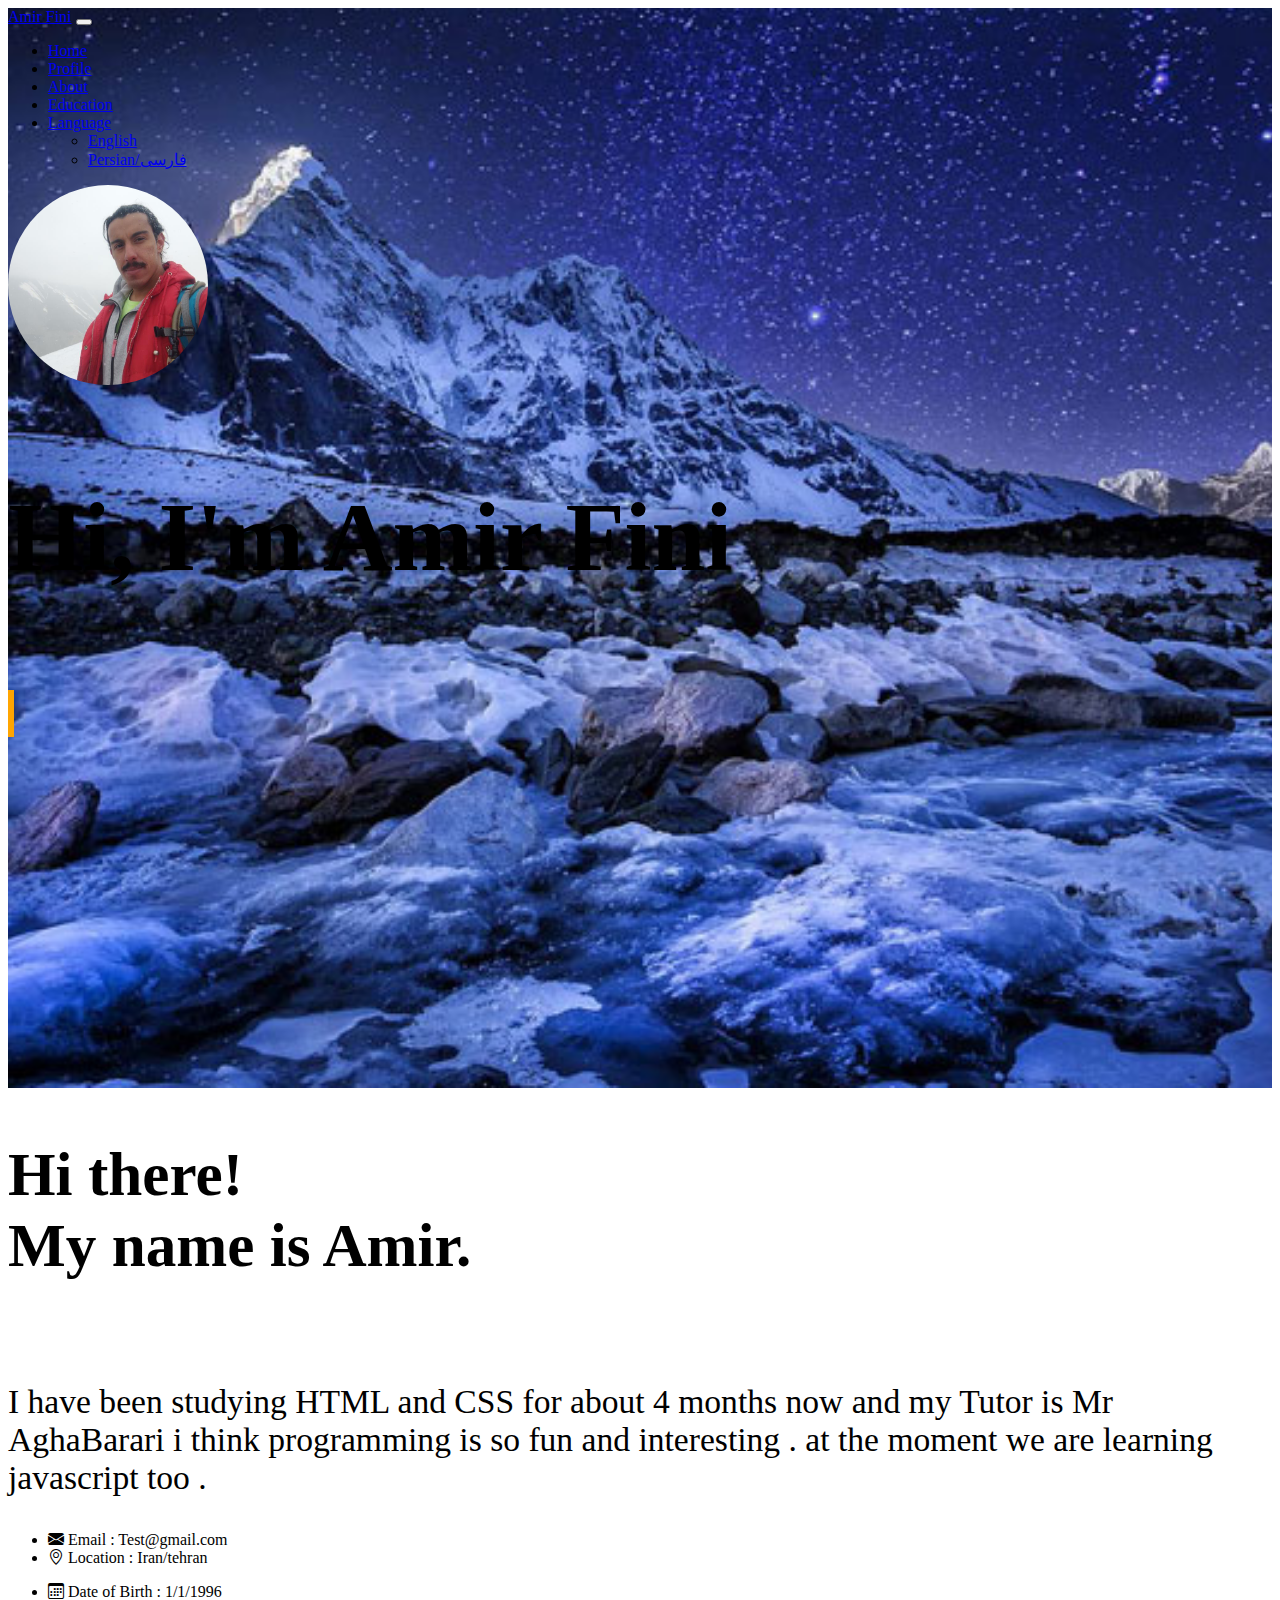
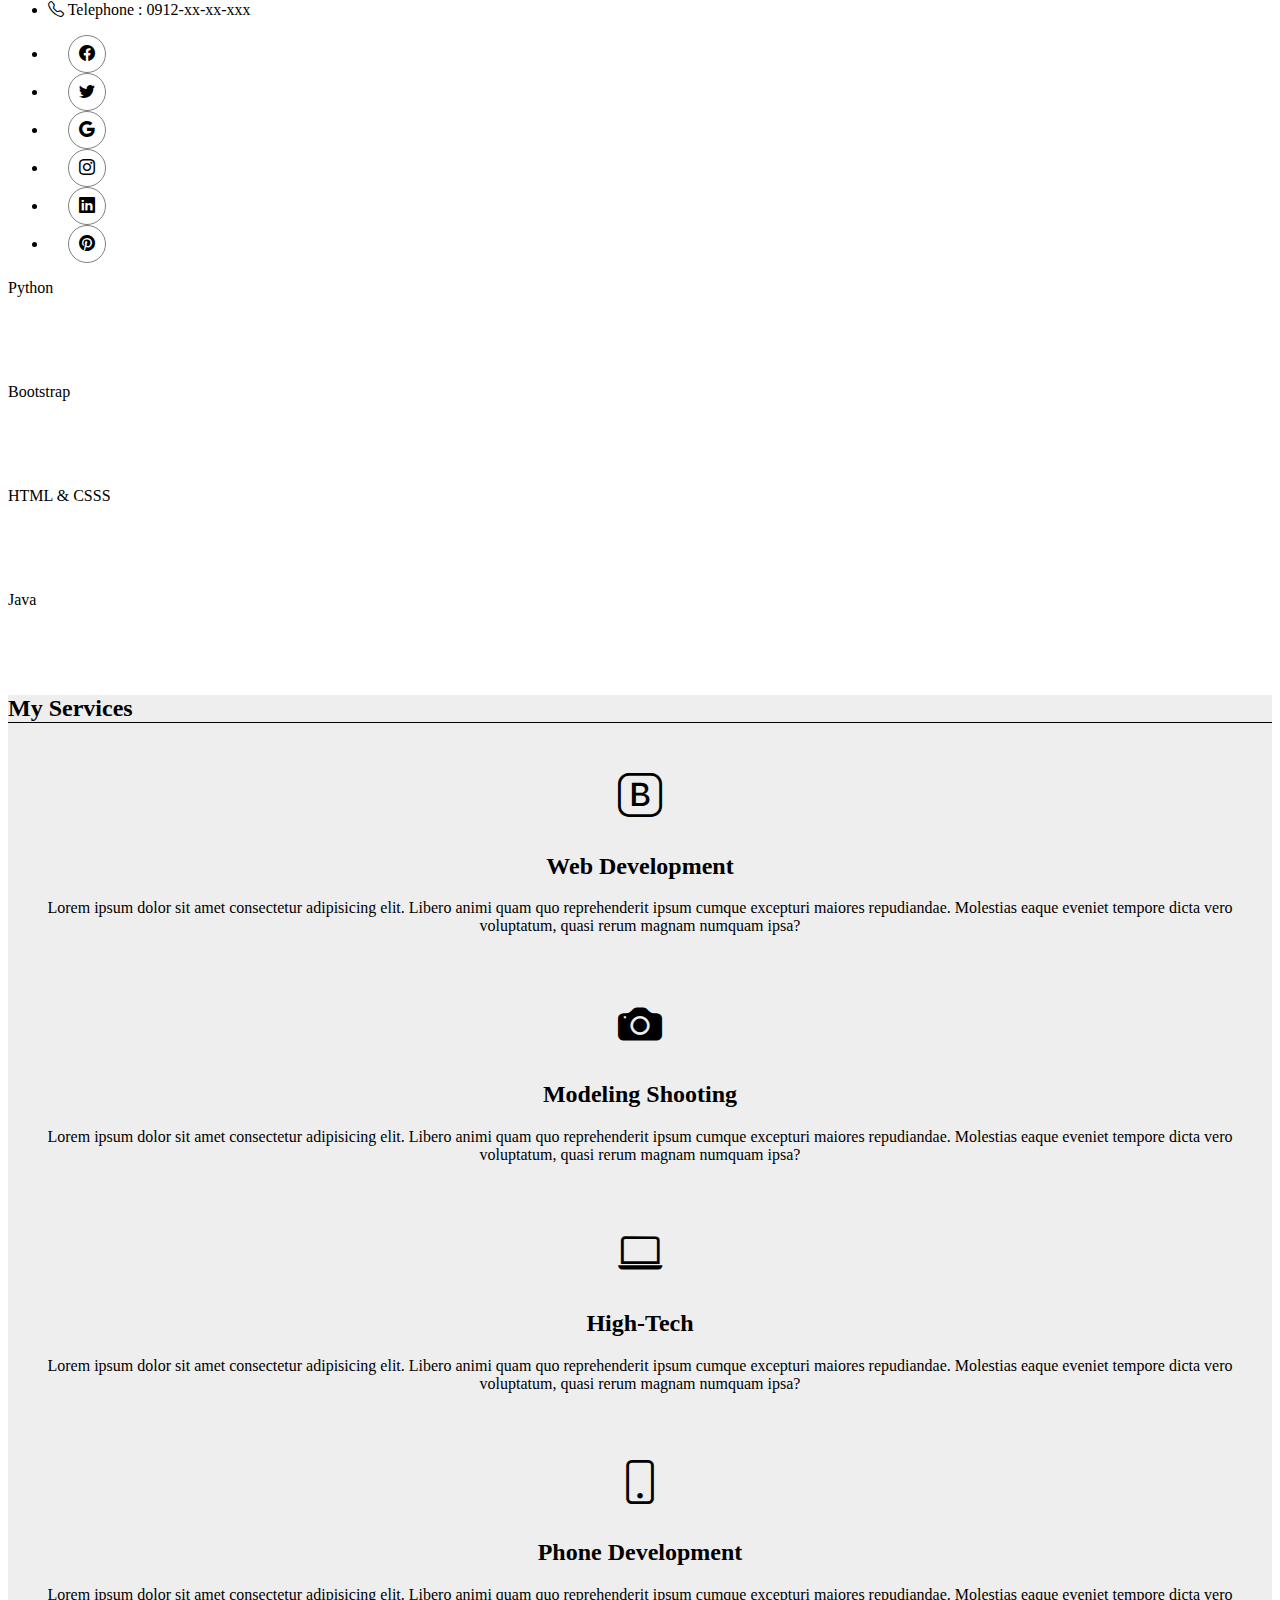
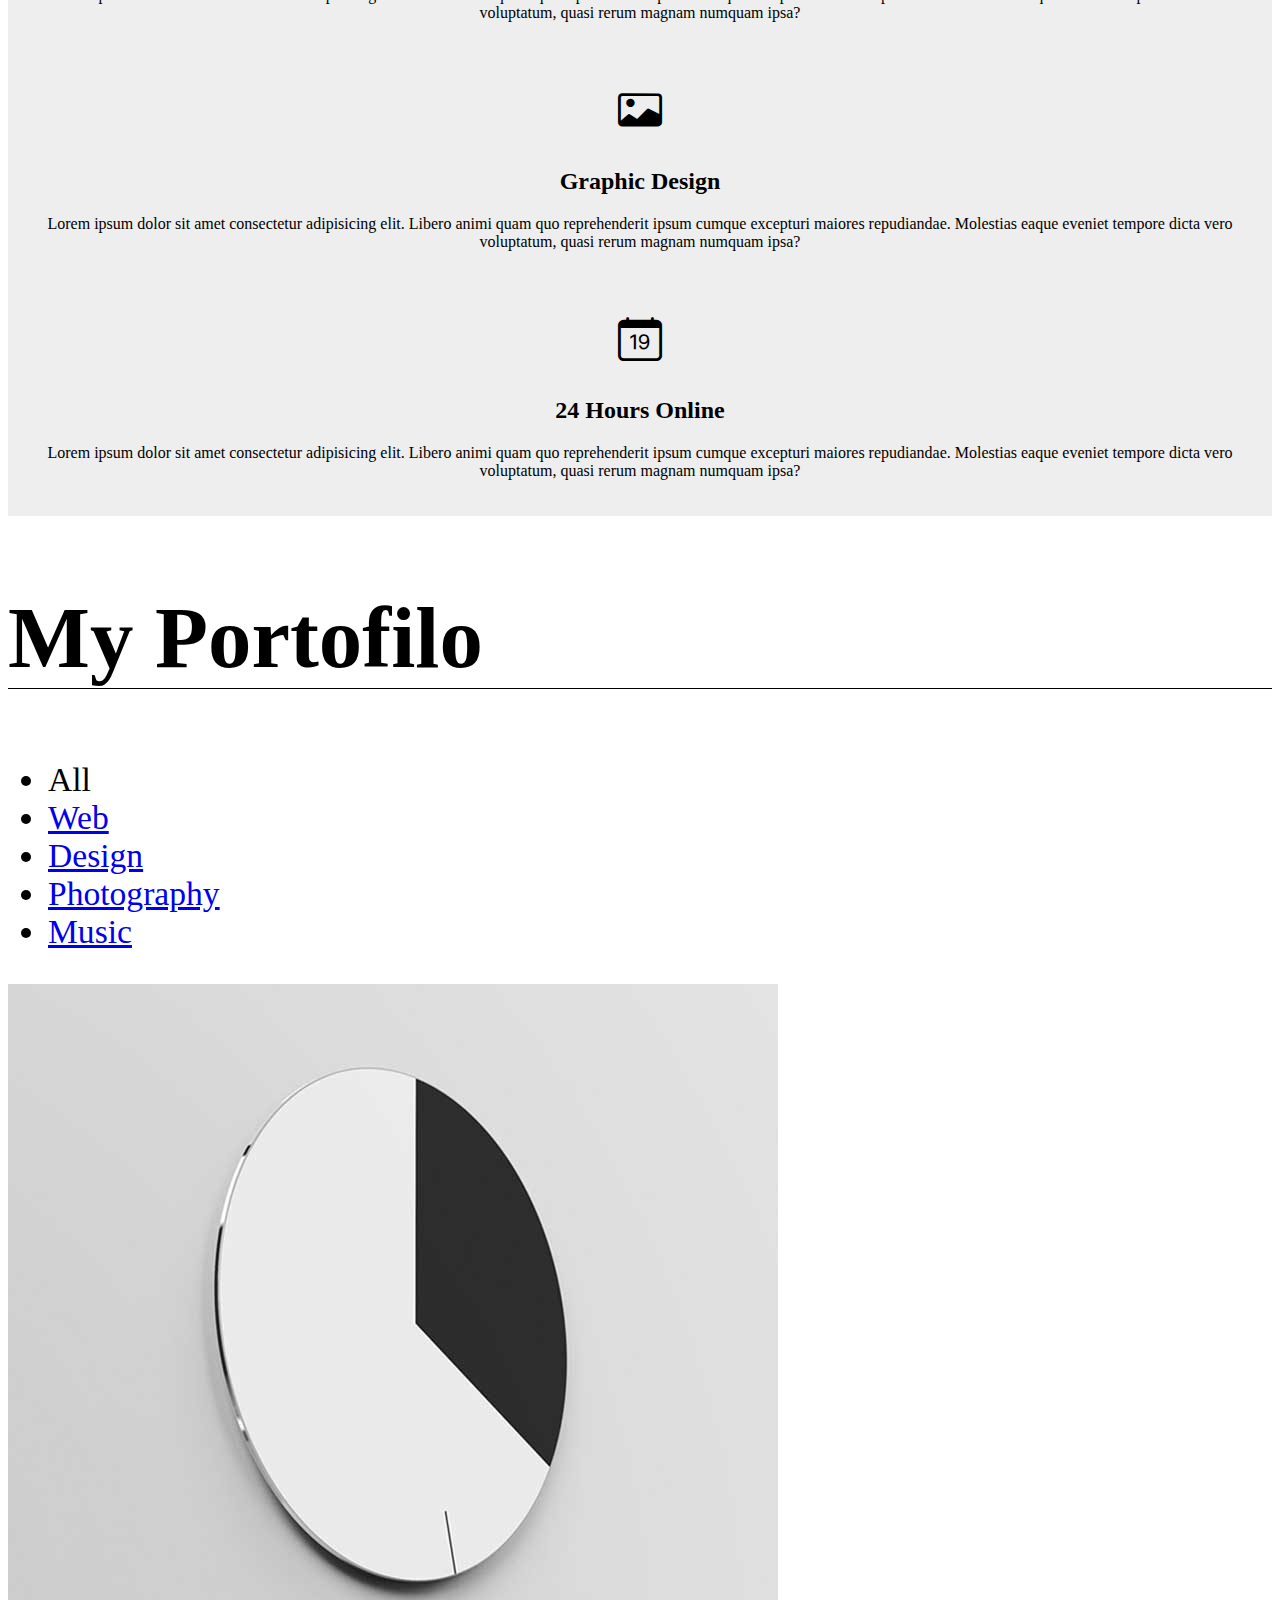
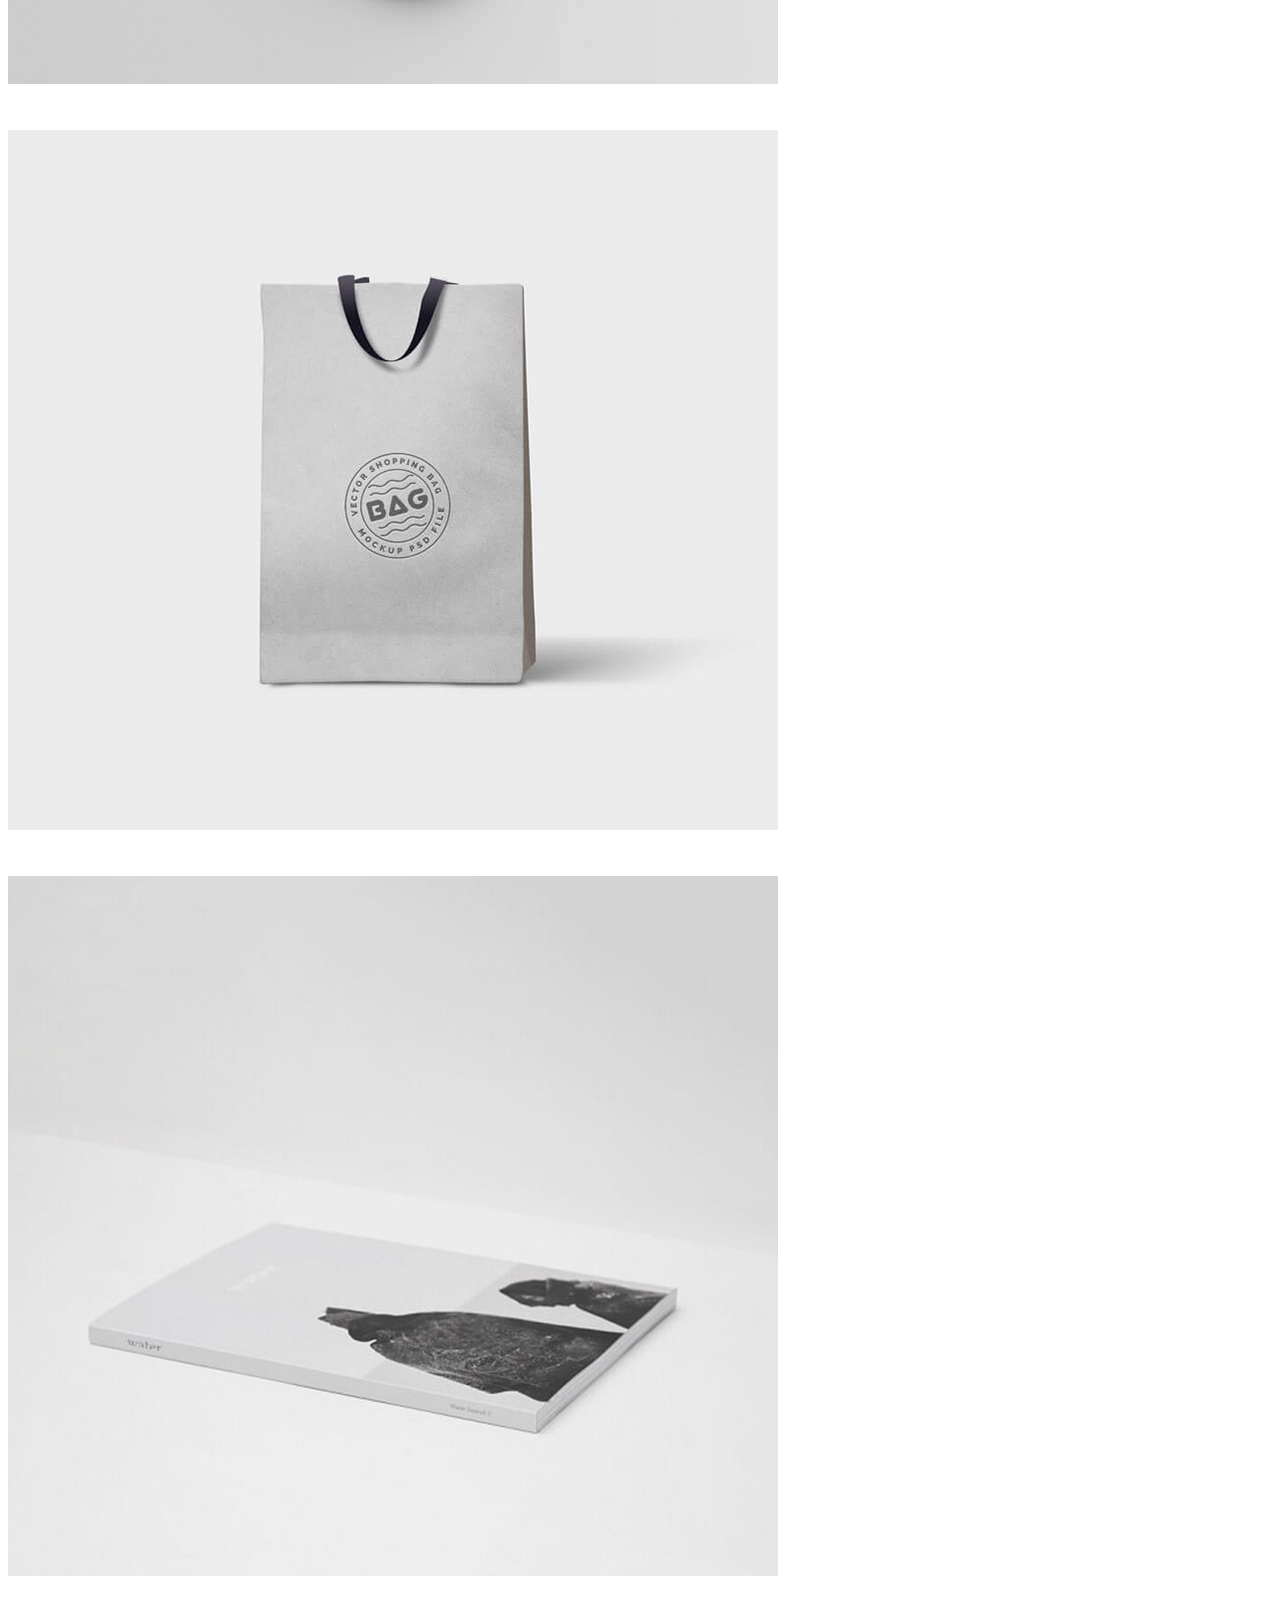
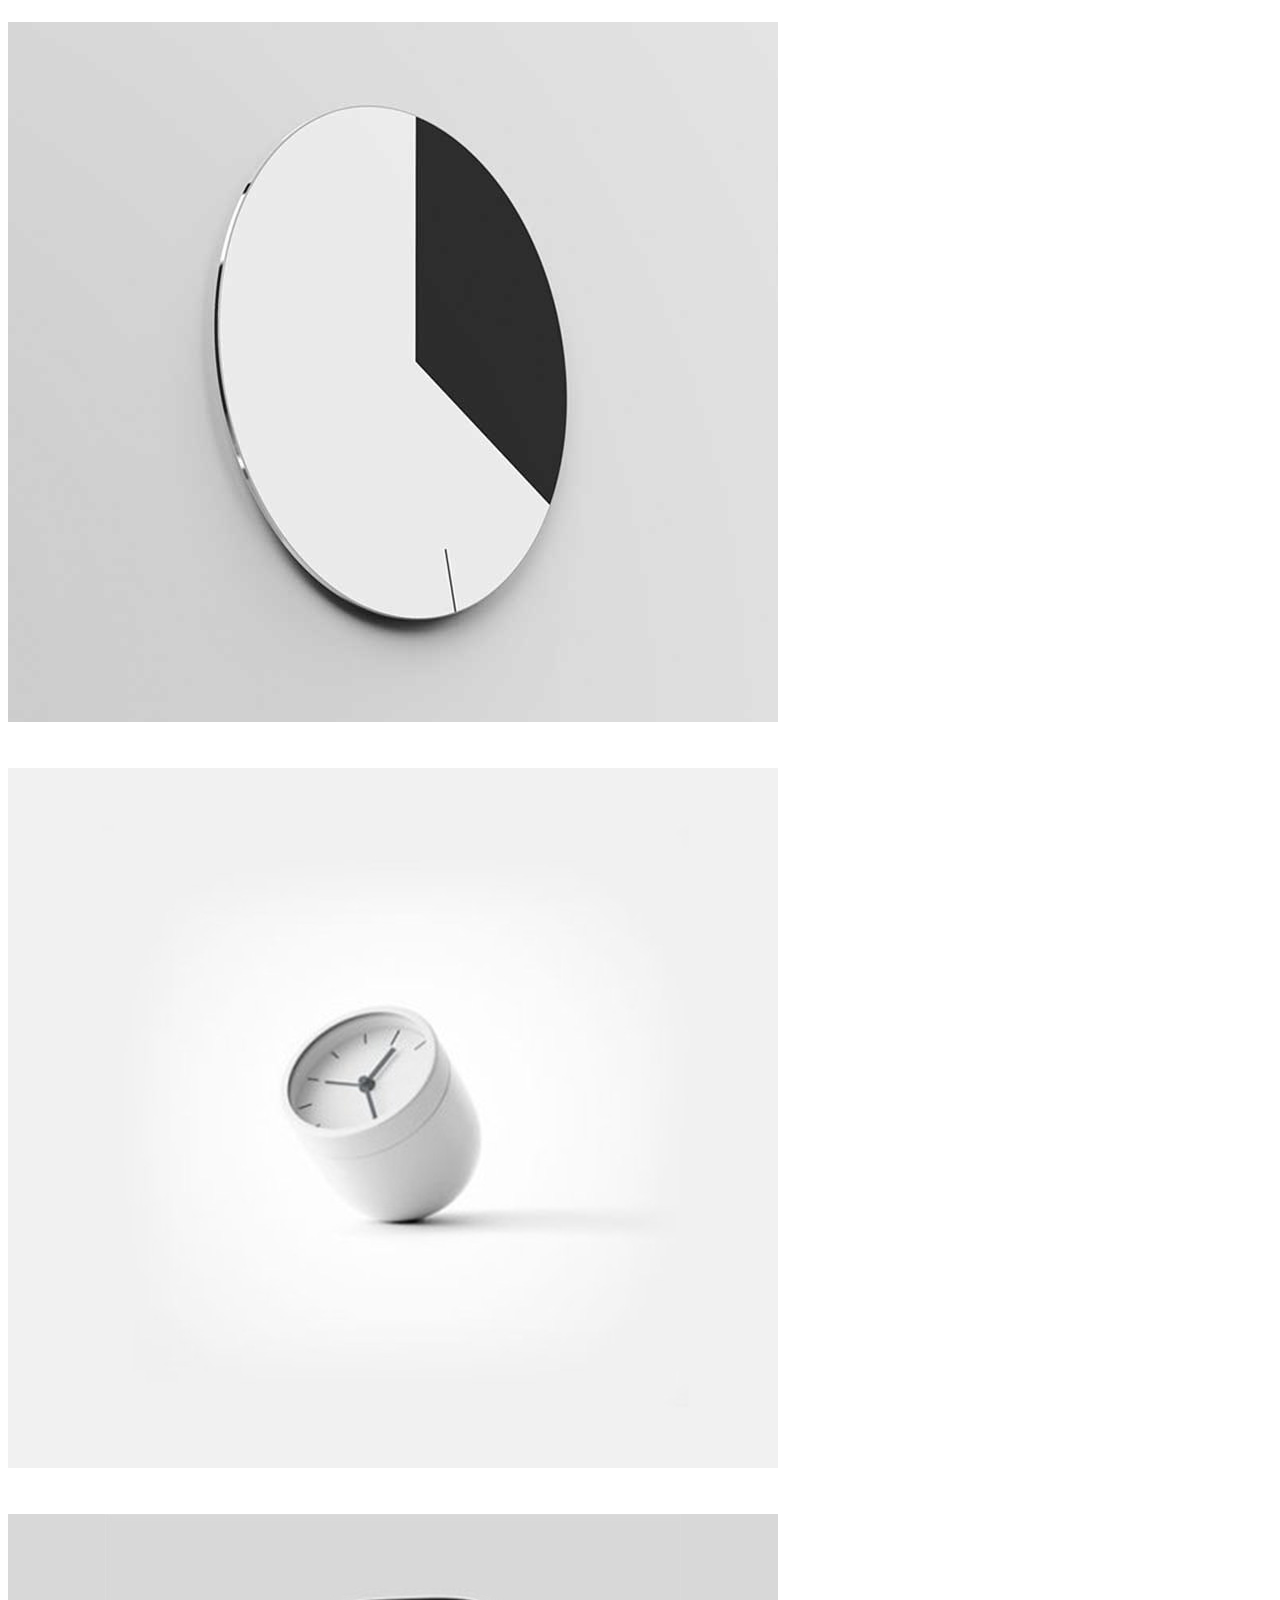
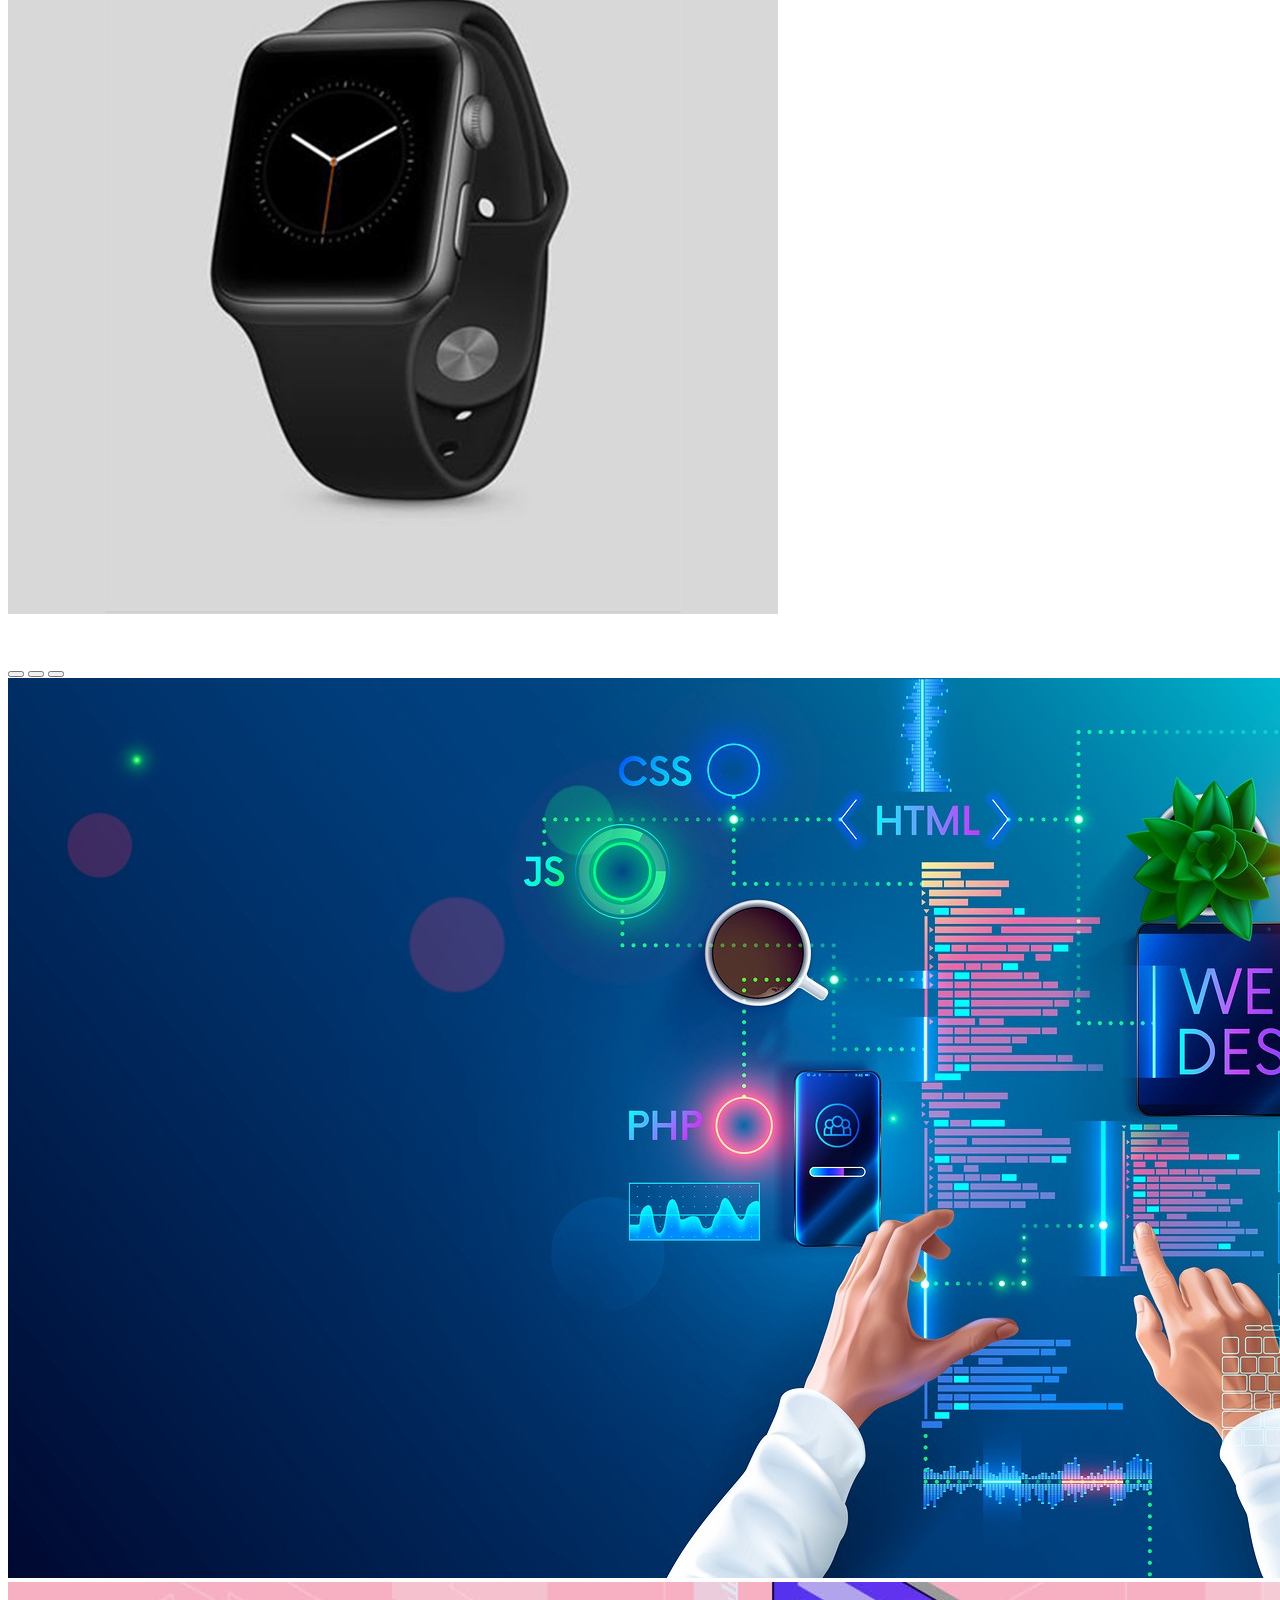
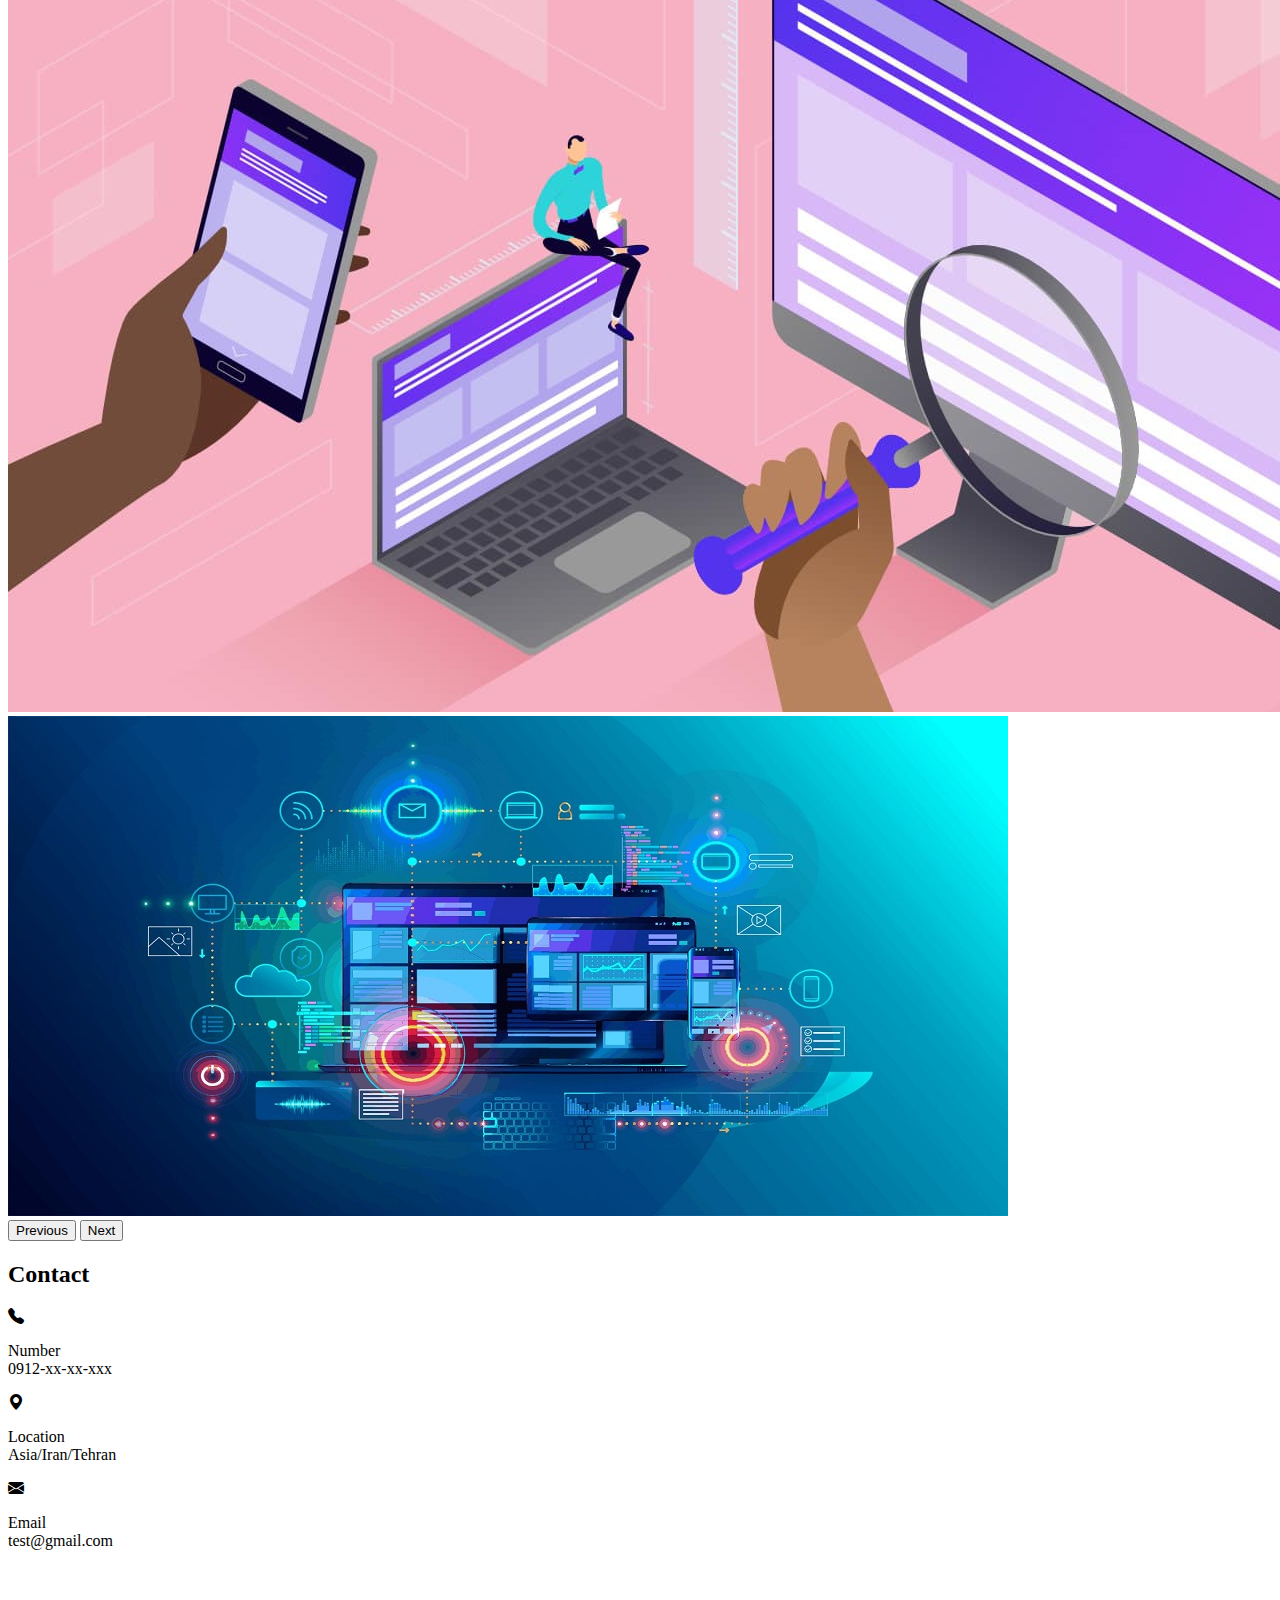
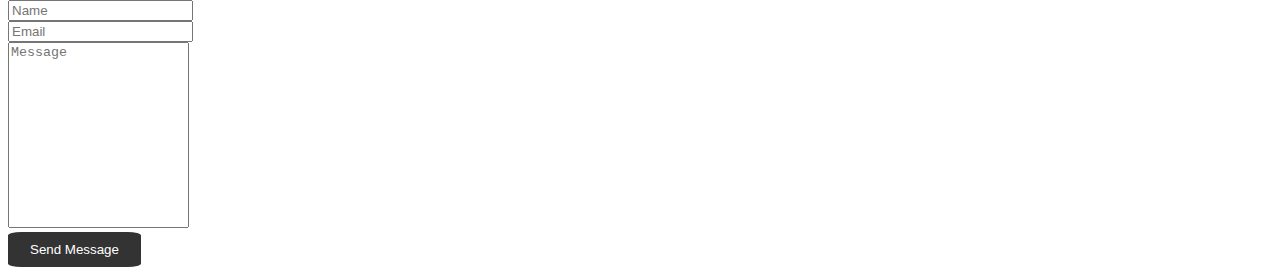
<file: index.html>
<!DOCTYPE html>
<html lang="en">

<head>
    <meta charset="UTF-8">
    <meta http-equiv="X-UA-Compatible" content="IE=edge">
    <meta name="viewport" content="width=device-width, initial-scale=1.0">
    <title>Amirfini</title>
    <link href="https://cdn.jsdelivr.net/npm/bootstrap@5.1.3/dist/css/bootstrap.min.css" rel="stylesheet"
        integrity="sha384-1BmE4kWBq78iYhFldvKuhfTAU6auU8tT94WrHftjDbrCEXSU1oBoqyl2QvZ6jIW3" crossorigin="anonymous">
    <script src="https://cdn.jsdelivr.net/npm/bootstrap@5.1.3/dist/js/bootstrap.bundle.min.js"
        integrity="sha384-ka7Sk0Gln4gmtz2MlQnikT1wXgYsOg+OMhuP+IlRH9sENBO0LRn5q+8nbTov4+1p"
        crossorigin="anonymous"></script>
    <link rel="stylesheet" href="https://cdn.jsdelivr.net/npm/bootstrap-icons@1.7.2/font/bootstrap-icons.css">
    <link rel="stylesheet" href="css/index.css">


</head>

<body>
    <div class="container-fluid section-one">
        <div class="row">
            <div class="col">
                <nav class="navbar navbar-expand-lg navbar-light bg-transparent">
                    <div class="container">
                        <a class="navbar-brand fs-3 text-white" href="#">Amir Fini</a>
                        <button class="navbar-toggler" type="button" data-bs-toggle="collapse"
                            data-bs-target="#navbarSupportedContent" aria-controls="navbarSupportedContent"
                            aria-expanded="false" aria-label="Toggle navigation">
                            <span class="navbar-toggler-icon"></span>
                        </button>
                        <div class="collapse navbar-collapse " id="navbarSupportedContent">
                            <ul class="navbar-nav ms-auto mb-2 mb-lg-0">
                                <li class="nav-item fs-4">
                                    <a class="nav-link active text-white" aria-current="page" href="#">Home</a>
                                </li>
                                <li class="nav-item fs-4">
                                    <a class="nav-link text-white" href="#">Profile</a>
                                </li>
                                <li class="nav-item fs-4">
                                    <a class="nav-link text-white" href="#">About</a>
                                </li>
                                <li class="nav-item fs-4">
                                    <a class="nav-link text-white" href="#">Education</a>
                                </li>
                                <li class="nav-item fs-4 dropdown">
                                    <a class="nav-link dropdown-toggle text-white" href="pages/secondPage.html"
                                        id="navbarDropdown" role="button" data-bs-toggle="dropdown"
                                        aria-expanded="false">
                                        Language
                                    </a>
                                    <ul class="dropdown-menu" aria-labelledby="navbarDropdown">
                                        <li><a class="dropdown-item fs-4" href="#">English</a></li>
                                        <li><a class="dropdown-item fs-4" href="pages/secondPage.html">Persian/فارسی</a>
                                        </li>
                                    </ul>
                                </li>
                            </ul>
                        </div>
                    </div>
                </nav>
            </div>
        </div>
        <div class="row mt-5 h-50">
            <div class="col d-flex flex-column justify-content-center align-items-center section-one-rowtwo-col">
                <div class="border border-2 border-white section-one-circle"></div>
                <p class="mt-5 text-white">Hi, I'm Amir Fini</p>
                <div class="mt-2 typing">
                    <div class="type-out">I can Make Cool Stuff . . . .</div>
                </div>
                <a href="#section2">
                    <div
                        class="mt-5 d-flex border border-4 border-white rounded-pill justify-content-center clicking-link-child">
                        <div class="mt-1 border border-4 border-white rounded moving-dot"></div>
                    </div>
                </a>
            </div>
        </div>
    </div>
    </div>




    <!-- section 2 -->
    <div id="section2" class="container mt-5">
        <div class="row">
            <div class="col-xs-12 col-md-6 text-start section-two-bio-col1">
                <h2>Hi there! <br>My name is Amir.</h2>
                <br>
                <p>I have been studying HTML and CSS for about 4 months now and my Tutor is Mr AghaBarari
                    i think programming is so fun and interesting .
                    at the moment we are learning javascript too .
                </p>
                <div class="row">
                    <div class="col-xs-12">
                        <ul class="text-decoration-none list-unstyled">
                            <li class="mt-1"><span><i class="bi bi-envelope-fill"></i> Email :</span>
                                Test@gmail.com</li>
                            <li class="mt-1"><span><i class="bi bi-geo-alt"></i> Location :</span> Iran/tehran</li>
                        </ul>
                    </div>
                    <div class="col-xs-12 mt-0">
                        <ul class="text-decoration-none list-unstyled">
                            <li class="mt-1"><span><i class="bi bi-calendar3"></i></i> Date of Birth :</span>
                                1/1/1996</li>
                            <li class="mt-1"><i class="bi bi-telephone"></i> Telephone :</span> 0912-xx-xx-xxx</li>
                        </ul>
                    </div>
                    <ul class="d-flex flex-wrap me-0 p-0 mt-3 mb-3 text-decoration-none list-unstyled">
                        <li class="social-icon-list"><a href="#" class="link-effect"><i class="bi bi-facebook"></i></a>
                        </li>
                        <li class="social-icon-list"><a href="#" class="link-effect"><i class="bi bi-twitter"></i></a>
                        </li>
                        <li class="social-icon-list"><a href="#" class="link-effect"><i class="bi bi-google"></i></a>
                        </li>
                        <li class="social-icon-list"><a href="#" class="link-effect"><i class="bi bi-instagram"></i></a>
                        </li>
                        <li class="social-icon-list"><a href="#" class="link-effect"><i class="bi bi-linkedin"></i></a>
                        </li>
                        <li class="social-icon-list"><a href="#" class="link-effect"><i class="bi bi-pinterest"></i></a>
                        </li>
                    </ul>
                </div>
            </div>
            <div class="col-xs-12 col-md-6 me-0 d-flex flex-column justify-content-center">
                <p class="mb-1">Python</p>
                <div class="progress">
                    <div class="progress-bar bg-dark" role="progressbar" style="width: 25%;height:100%"
                        aria-valuenow="25" aria-valuemin="0" aria-valuemax="100"></div>
                </div>
                <p class="mb-1">Bootstrap</p>
                <div class="progress">
                    <div class="progress-bar bg-dark" role="progressbar" style="width: 50%" aria-valuenow="50"
                        aria-valuemin="0" aria-valuemax="100"></div>
                </div>
                <p class="mb-1">HTML & CSSS</p>
                <div class="progress">
                    <div class="progress-bar bg-dark" role="progressbar" style="width: 75%" aria-valuenow="75"
                        aria-valuemin="0" aria-valuemax="100"></div>
                </div>
                <p class="mb-1">Java</p>
                <div class="progress">
                    <div class="progress-bar bg-dark" role="progressbar" style="width: 100%" aria-valuenow="100"
                        aria-valuemin="0" aria-valuemax="100"></div>
                </div>
            </div>
        </div>
    </div>



    <!-- Section 3 -->
    <div class="container mt-5 ">
        <div class="row" style="background-color: #eee;">
            <div class="col-12">
                <div class="d-flex justify-content-center position-relative my-service ">
                    <h2 class="mt-5 mb-5">My Services</h2>
                </div>
            </div>
            <div class="col-xs-12 col-md-4 single-service">
                <div class="single-service">
                    <div class="service-icon">
                        <i class="bi bi-bootstrap"></i>
                    </div>
                    <div class="service-content">
                        <h2>Web Development</h2>
                        <p>Lorem ipsum dolor sit amet consectetur adipisicing elit. Libero animi quam quo reprehenderit
                            ipsum cumque excepturi maiores repudiandae. Molestias eaque eveniet tempore dicta vero
                            voluptatum, quasi rerum magnam numquam ipsa?</p>
                    </div>
                </div>
            </div>
            <div class="col-xs-12 col-md-4 single-service">
                <div class="single-service">
                    <div class="service-icon">
                        <i class="bi bi-camera-fill"></i>
                    </div>
                    <div class="service-content">
                        <h2>Modeling Shooting</h2>
                        <p>Lorem ipsum dolor sit amet consectetur adipisicing elit. Libero animi quam quo reprehenderit
                            ipsum cumque excepturi maiores repudiandae. Molestias eaque eveniet tempore dicta vero
                            voluptatum, quasi rerum magnam numquam ipsa?</p>
                    </div>
                </div>
            </div>
            <div class="col-xs-12 col-md-4 single-service">
                <div class="single-service">
                    <div class="service-icon">
                        <i class="bi bi-laptop"></i>
                    </div>
                    <div class="service-content">
                        <h2>High-Tech</h2>
                        <p>Lorem ipsum dolor sit amet consectetur adipisicing elit. Libero animi quam quo reprehenderit
                            ipsum cumque excepturi maiores repudiandae. Molestias eaque eveniet tempore dicta vero
                            voluptatum, quasi rerum magnam numquam ipsa?</p>
                    </div>
                </div>
            </div>
            <div class="col-xs-12 col-md-4 single-service">
                <div class="single-service">
                    <div class="service-icon">
                        <i class="bi bi-phone"></i>
                    </div>
                    <div class="service-content">
                        <h2>Phone Development</h2>
                        <p>Lorem ipsum dolor sit amet consectetur adipisicing elit. Libero animi quam quo reprehenderit
                            ipsum cumque excepturi maiores repudiandae. Molestias eaque eveniet tempore dicta vero
                            voluptatum, quasi rerum magnam numquam ipsa?</p>
                    </div>
                </div>
            </div>
            <div class="col-xs-12 col-md-4 single-service">
                <div class="single-service">
                    <div class="service-icon">
                        <i class="bi bi-card-image"></i>
                    </div>
                    <div class="service-content">
                        <h2>Graphic Design</h2>
                        <p>Lorem ipsum dolor sit amet consectetur adipisicing elit. Libero animi quam quo reprehenderit
                            ipsum cumque excepturi maiores repudiandae. Molestias eaque eveniet tempore dicta vero
                            voluptatum, quasi rerum magnam numquam ipsa?</p>
                    </div>
                </div>
            </div>
            <div class="col-xs-12 col-md-4 single-service">
                <div class="single-service">
                    <div class="service-icon">
                        <i class="bi bi-calendar-date"></i>
                    </div>
                    <div class="service-content">
                        <h2>24 Hours Online</h2>
                        <p>Lorem ipsum dolor sit amet consectetur adipisicing elit. Libero animi quam quo reprehenderit
                            ipsum cumque excepturi maiores repudiandae. Molestias eaque eveniet tempore dicta vero
                            voluptatum, quasi rerum magnam numquam ipsa?</p>
                    </div>
                </div>
            </div>
        </div>
    </div>



    <!-- Section 3 -->
    <div class="container mt-5">
        <div class="row">
            <div class="col-12 col-sm-6 col-md-4 w-100 bg-white d-flex justify-content-center ">
                <h2 class="mb-5 mt-4 section-three-col1-h2">My Portofilo</h2>
            </div>
            <div class="col-12 px-5">
                <ul
                    class="d-flex flex-row flex-wrap justify-content-between  text-decoration-none list-unstyled section-three-col2-ul">
                    <li class=" text-decoration-line-through section-three-col2-ul-liste">All</li>
                    <li class="section-three-col2-ul-liste"><a href="#"
                            class="text-decoration-none list-unstyled  text-black">Web</a></li>
                    <li class="section-three-col2-ul-liste"><a href="#"
                            class="text-decoration-none list-unstyled  text-black">Design</a></li>
                    <li class="section-three-col2-ul-liste"><a href="#"
                            class="text-decoration-none list-unstyled  text-black">Photography</a></li>
                    <li class="section-three-col2-ul-liste"><a href="#"
                            class="text-decoration-none list-unstyled  text-black">Music</a></li>
                </ul>
            </div>
            <div class="col-12 col-sm-6 col-md-4 ">
                <div class="position-relative overflow-hidden mb-3 section-three-col3-div">
                    <a href="#" class="text-decoration-none bg-transparent section-three-col3-a">
                        <img src="images/clock.jpg" class="img-fluid section-three-col3-img" alt="">
                        <div class="position-absolute section-three-col3-show">
                            <h3>Project-Title</h3>
                            <p>Web Development</p>
                        </div>
                    </a>
                </div>
            </div>
            <div class="col-12 col-sm-6 col-md-4 ">
                <div class="position-relative overflow-hidden mb-3 section-three-col3-div">
                    <a href="#" class="text-decoration-none bg-transparent section-three-col3-a">
                        <img src="images/bag.jpg" class="img-fluid section-three-col3-img" alt="">
                        <div class="position-absolute section-three-col3-show">
                            <h3>Stylesheet</h3>
                            <p>Design</p>
                        </div>
                    </a>
                </div>
            </div>
            <div class="col-12 col-sm-6 col-md-4 ">
                <div class="position-relative overflow-hidden mb-3 section-three-col3-div">
                    <a href="#" class="text-decoration-none bg-transparent section-three-col3-a">
                        <img src="images/book.jpg" class="img-fluid section-three-col3-img" alt="">
                        <div class="position-absolute section-three-col3-show">
                            <h3>Knowledge</h3>
                            <p>Widsome and Intelligence</p>
                        </div>
                    </a>
                </div>
            </div>
            <div class="col-12 col-sm-6 col-md-4 ">
                <div class="position-relative overflow-hidden mb-3 section-three-col3-div">
                    <a href="#" class="text-decoration-none bg-transparent section-three-col3-a">
                        <img src="images/clock.jpg" class="img-fluid section-three-col3-img" alt="">
                        <div class="position-absolute section-three-col3-show">
                            <h3>Timing</h3>
                            <p>is the key to success</p>
                        </div>
                    </a>
                </div>
            </div>
            <div class="col-12 col-sm-6 col-md-4 ">
                <div class="position-relative overflow-hidden mb-3 section-three-col3-div">
                    <a href="#" class="text-decoration-none bg-transparent section-three-col3-a">
                        <img src="images/time.jpg" class="img-fluid section-three-col3-img" alt="">
                        <div class="position-absolute section-three-col3-show">
                            <h3>Use it</h3>
                            <p>Wisely </p>
                        </div>
                    </a>
                </div>
            </div>
            <div class="col-12 col-sm-6 col-md-4 ">
                <div class="position-relative overflow-hidden mb-3 section-three-col3-div">
                    <a href="#" class="text-decoration-none bg-transparent section-three-col3-a">
                        <img src="images/watch.jpg" class="img-fluid section-three-col3-img" alt="">
                        <div class="position-absolute section-three-col3-show">
                            <h3>Techno</h3>
                            <p>beyond Future</p>
                        </div>
                    </a>
                </div>
            </div>
        </div>
    </div>




    <div id="carouselExampleDark" class="carousel carousel-dark slide mt-5 px-2" data-bs-ride="carousel">
        <div class="carousel-indicators">
            <button type="button" data-bs-target="#carouselExampleDark" data-bs-slide-to="0" class="active"
                aria-current="true" aria-label="Slide 1"></button>
            <button type="button" data-bs-target="#carouselExampleDark" data-bs-slide-to="1"
                aria-label="Slide 2"></button>
            <button type="button" data-bs-target="#carouselExampleDark" data-bs-slide-to="2"
                aria-label="Slide 3"></button>
        </div>
        <div class="carousel-inner">
            <div class="carousel-item active" data-bs-interval="10000">
                <img src="images/design.jpeg" class="d-block w-100" alt="...">
                <div class="carousel-caption d-none d-md-block">
                </div>
            </div>
            <div class="carousel-item" data-bs-interval="2000">
                <img src="images/design2.jpg" class="d-block w-100" alt="...">
                <div class="carousel-caption d-none d-md-block">
                </div>
            </div>
            <div class="carousel-item">
                <img src="images/ai.jpg" class="d-block w-100" alt="...">
                <div class="carousel-caption d-none d-md-block">
                </div>
            </div>
        </div>
        <button class="carousel-control-prev" type="button" data-bs-target="#carouselExampleDark" data-bs-slide="prev">
            <span class="carousel-control-prev-icon" aria-hidden="true"></span>
            <span class="visually-hidden">Previous</span>
        </button>
        <button class="carousel-control-next" type="button" data-bs-target="#carouselExampleDark" data-bs-slide="next">
            <span class="carousel-control-next-icon" aria-hidden="true"></span>
            <span class="visually-hidden">Next</span>
        </button>
    </div>




    <!-- Contact -->
    <div class="container">
        <div class="row">
            <div class="col-12 mt-4 d-flex justify-content-center ">
                <h2 class="fw-">Contact</h2>
            </div>
            <div class="col-xs-12 col-sm-4 mt-4">
                <div class="d-flex flex-row section-contact-list">
                    <i class="bi bi-telephone-fill px-1 fs-2"></i>
                    <p class="px-3">Number<br>0912-xx-xx-xxx</p>
                </div>
            </div>
            <div class="col-xs-12 col-sm-4 mt-4">
                <div class="d-flex flex-row section-contact-list">
                    <i class="bi bi-geo-alt-fill px-1 fs-2"></i>
                    <p class="px-3">Location<br>Asia/Iran/Tehran</p>
                </div>
            </div>
            <div class="col-xs-12 col-sm-4 mt-4">
                <div class="d-flex flex-row section-contact-list">
                    <i class="bi bi-envelope-fill px-1 fs-2"></i>
                    <p class="px-3">Email<br>test@gmail.com</p>
                </div>
            </div>
        </div>
        <div class="row justify-content-center">
            <div class="col-xs-12 col-md-10">
                <form action="" id="contact-form">
                    <div class="col-sm-6 w-100">
                        <input type="text" class="mb-5 w-100 px-1 py-2 input-field" id="name" placeholder="Name"
                            required="required">
                    </div>
                    <div class="col-sm-6 w-100">
                        <input type="email" class="mb-5 w-100 px-1 py-2 input-field" id="email" placeholder="Email"
                            required="required">
                    </div>
                    <div class="col-xs-12 d-flex justify-content-center flex-column">
                        <textarea name="message" id="message" class="w-100 mb-5 px-1 py-2 input-field"
                            required="required" placeholder="Message"></textarea>
                        <button type="submit" id="dokme" class="w-25 align-self-center">Send
                            Message</button>
                    </div>
                </form>
            </div>
        </div>
    </div>
</body>

</html>
</file>
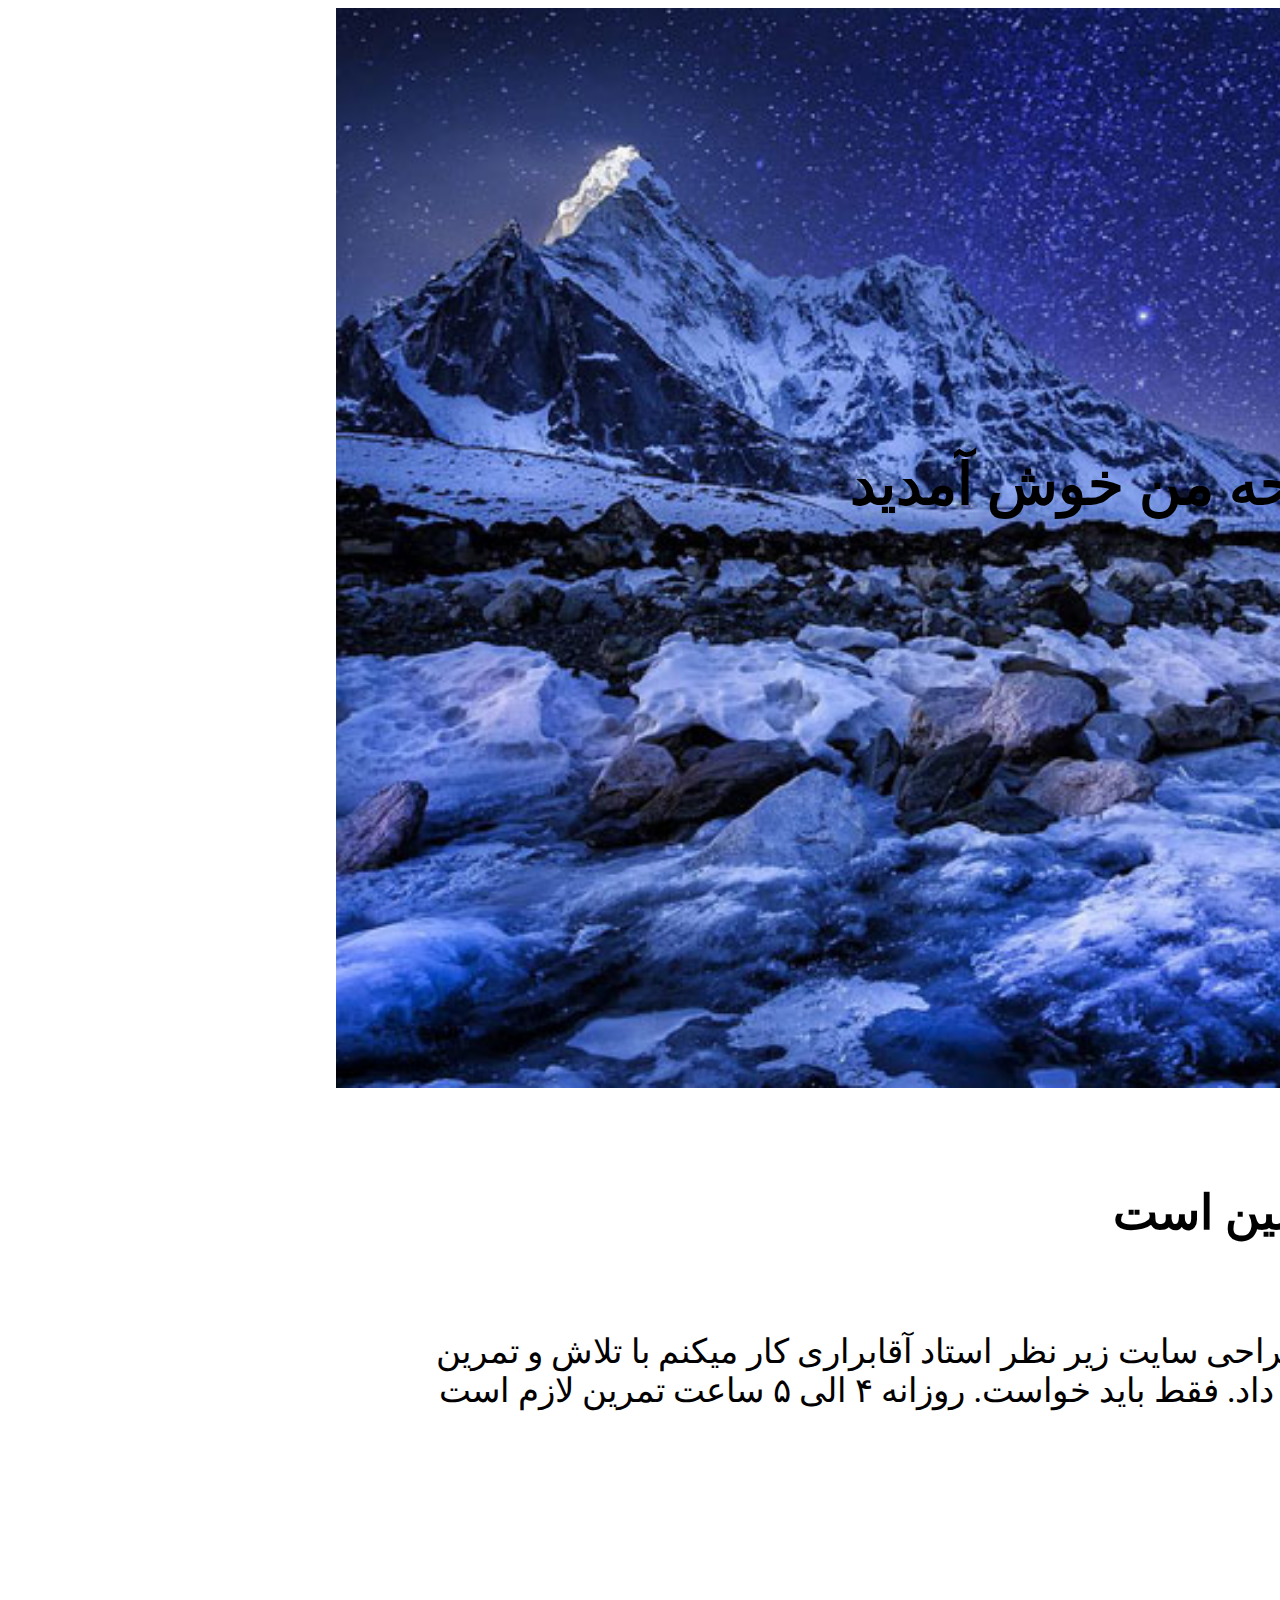
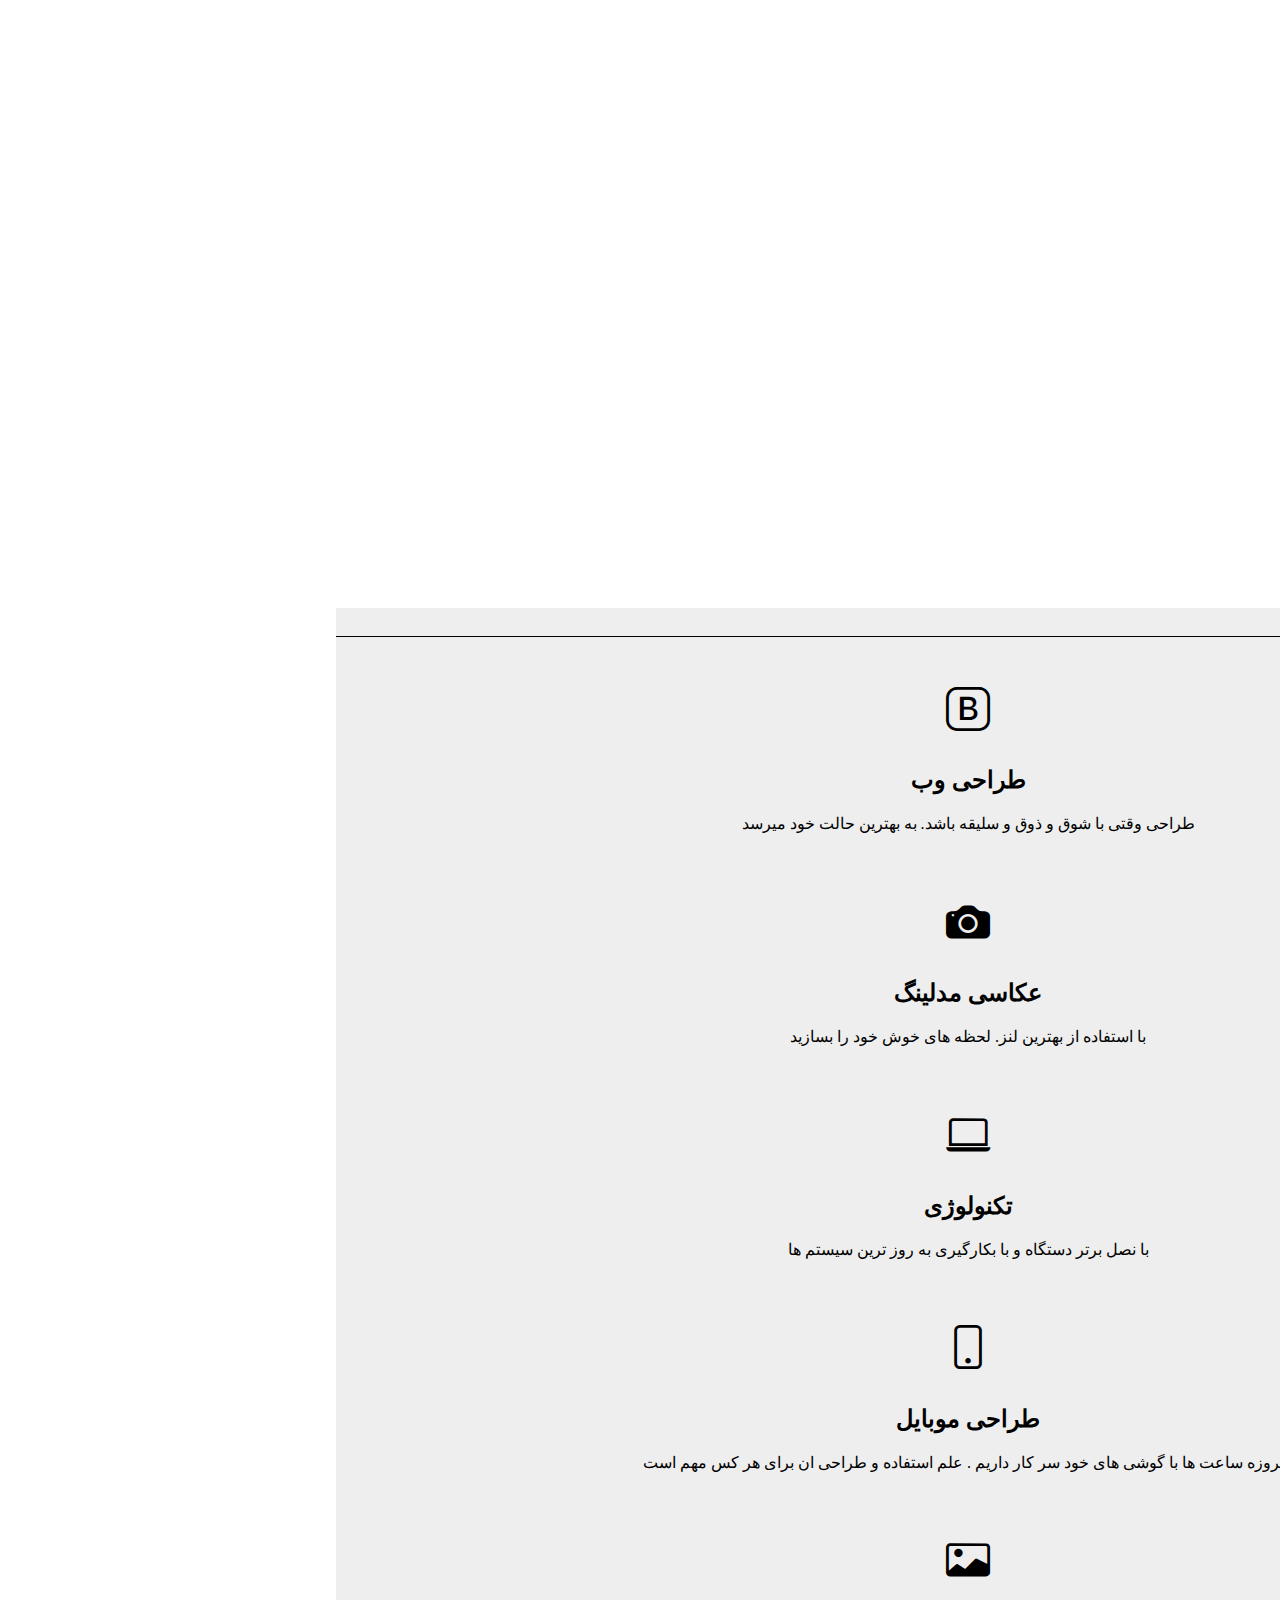
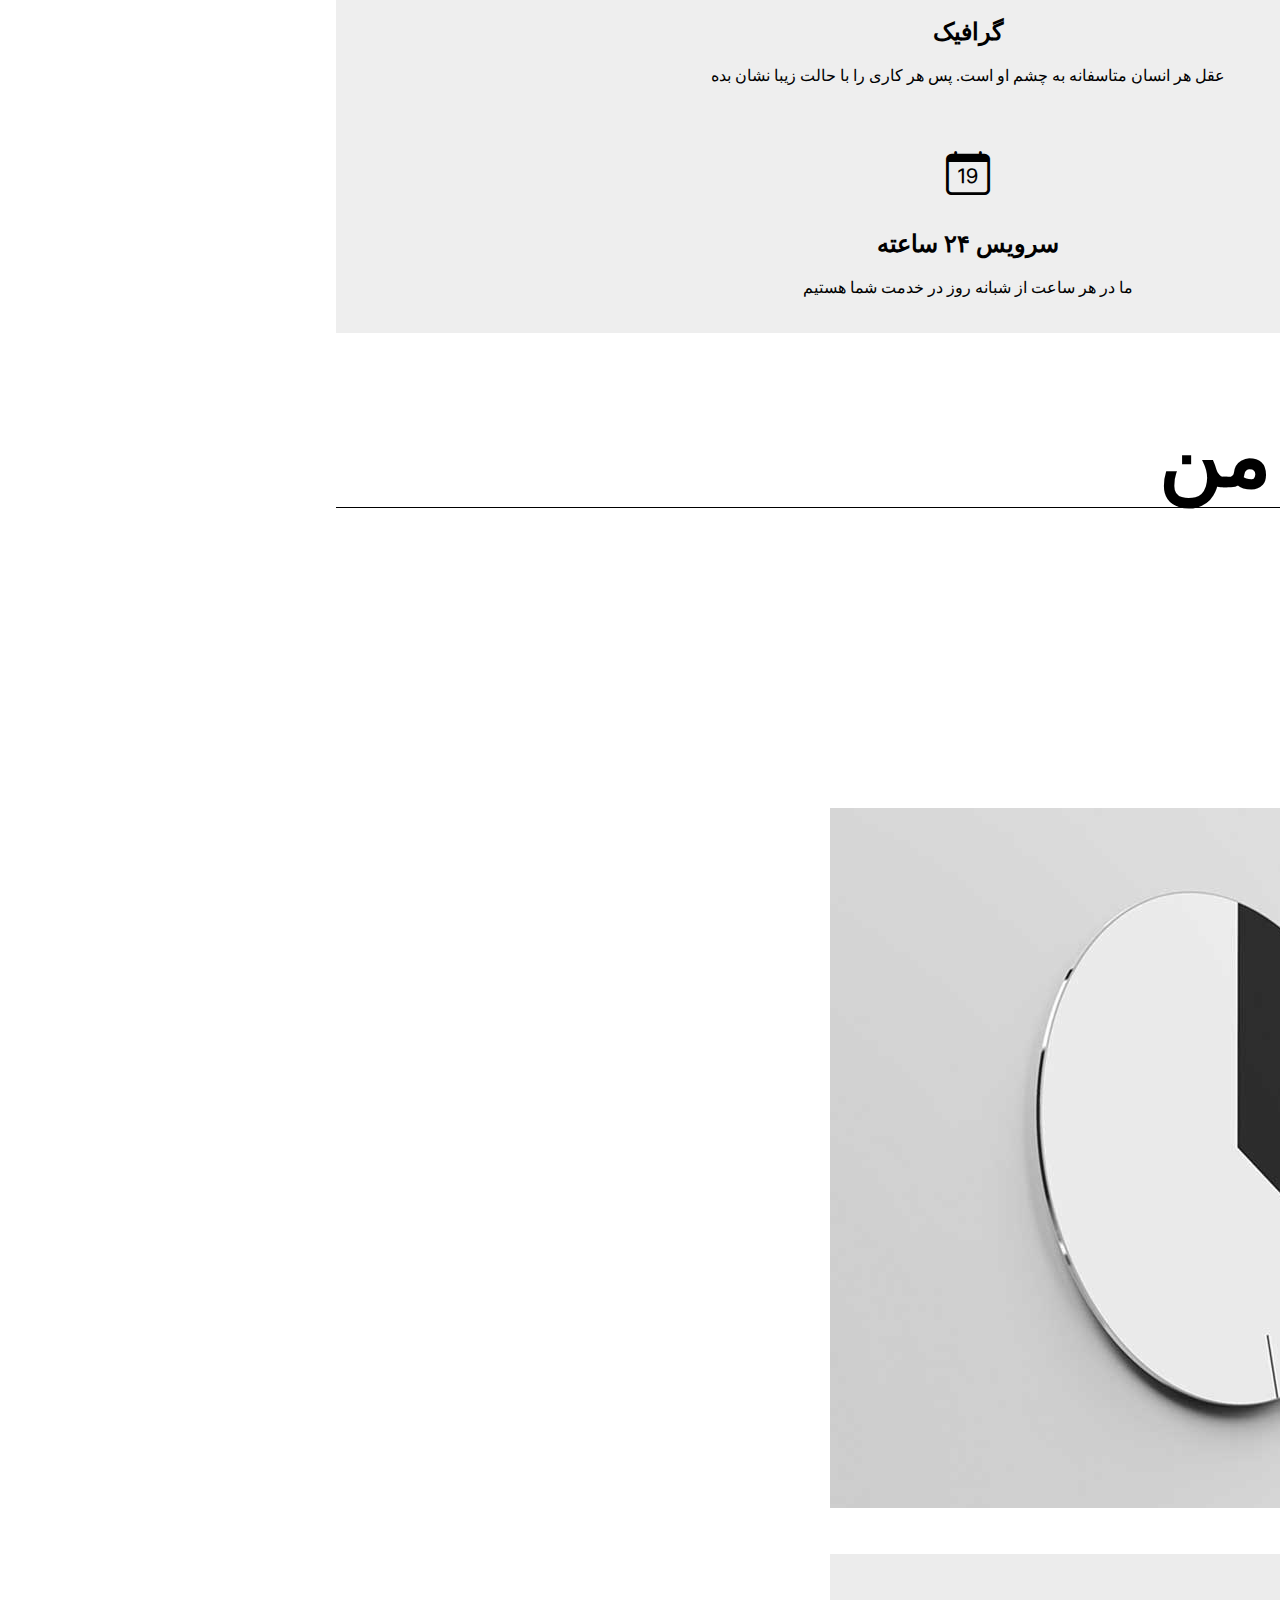
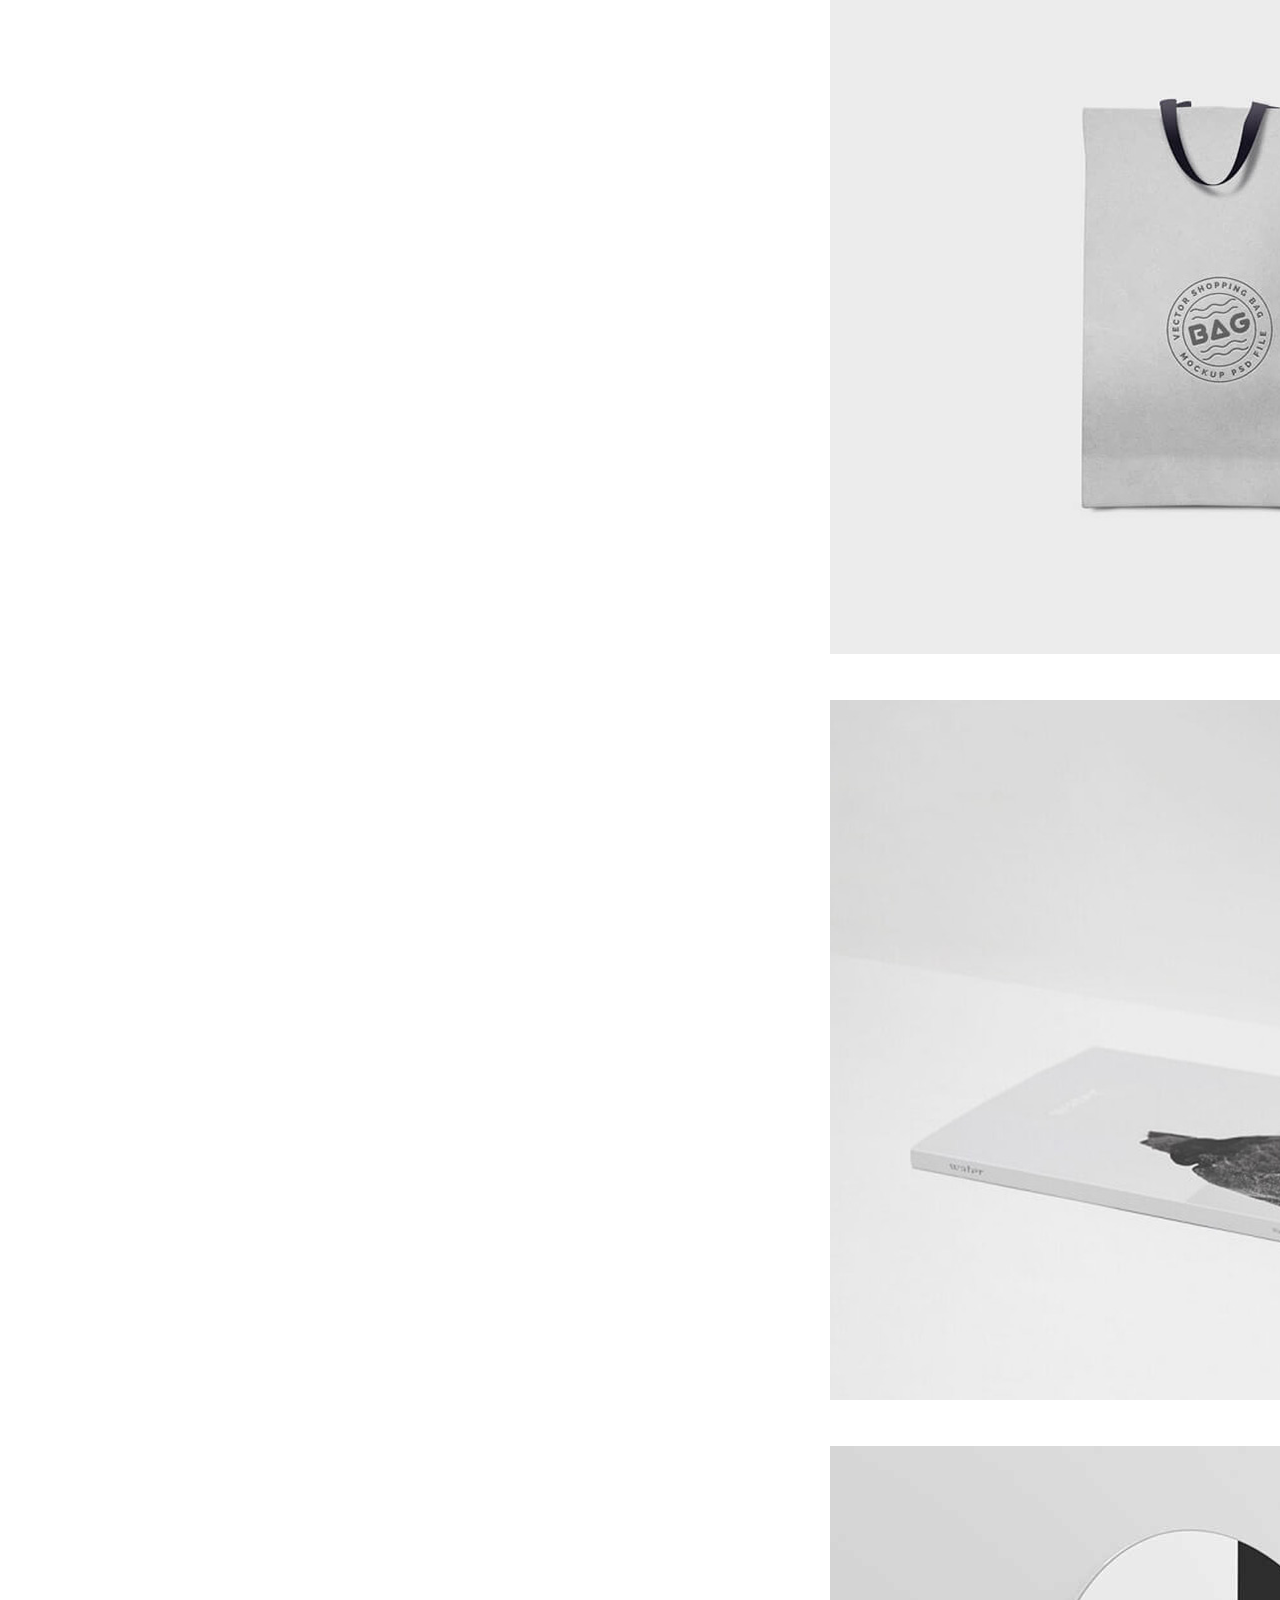
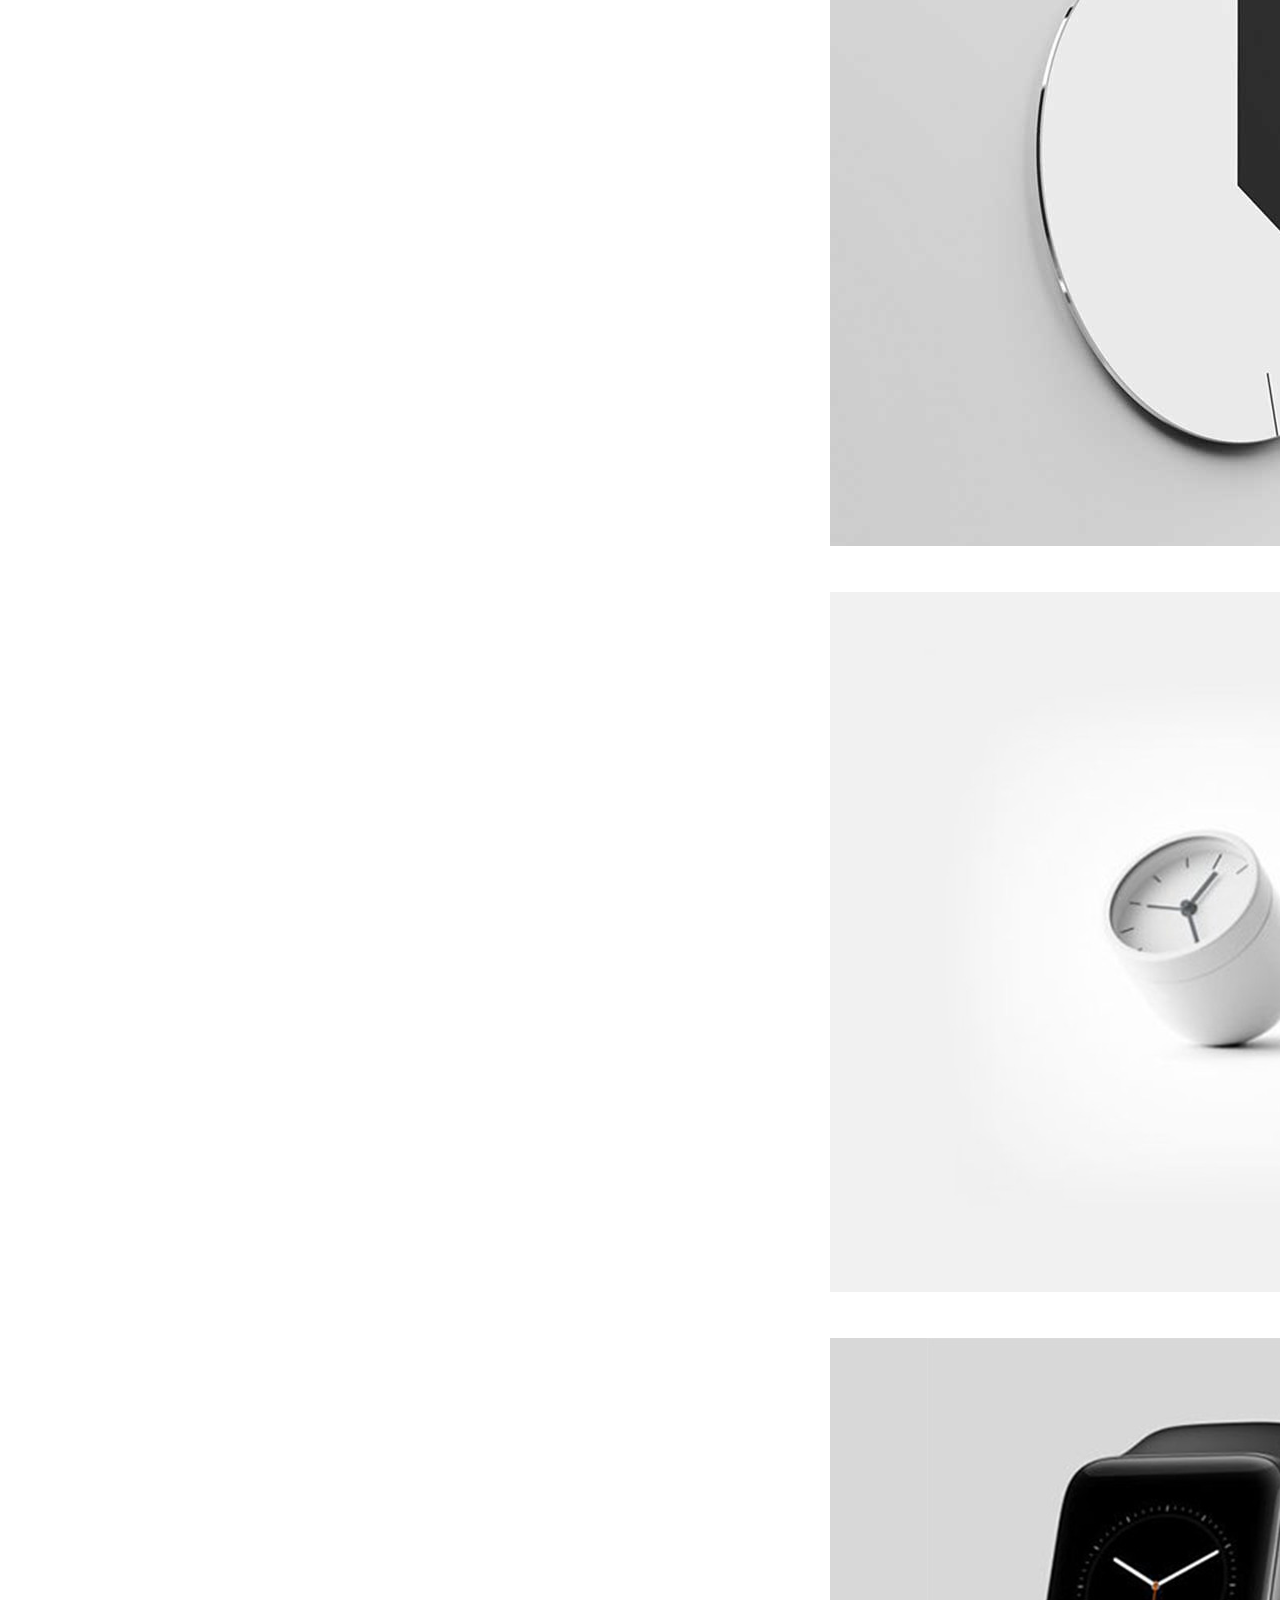
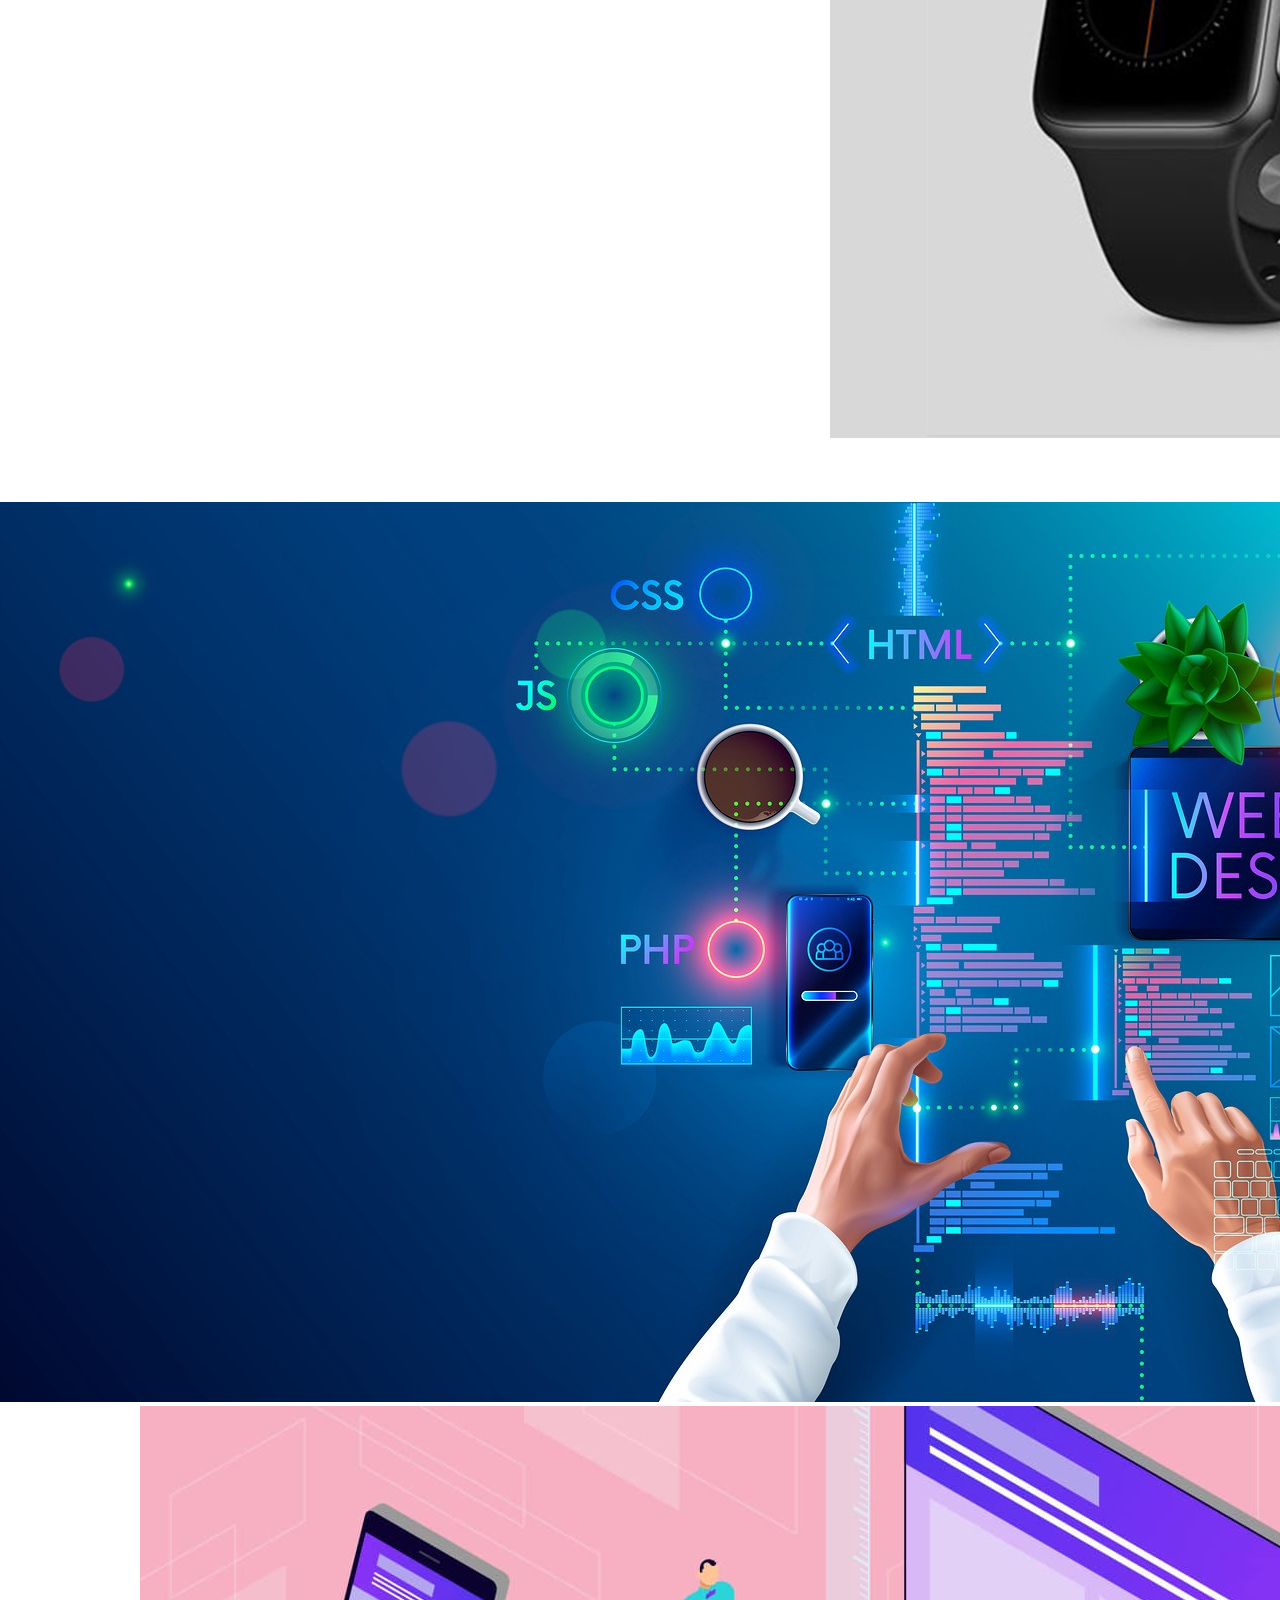
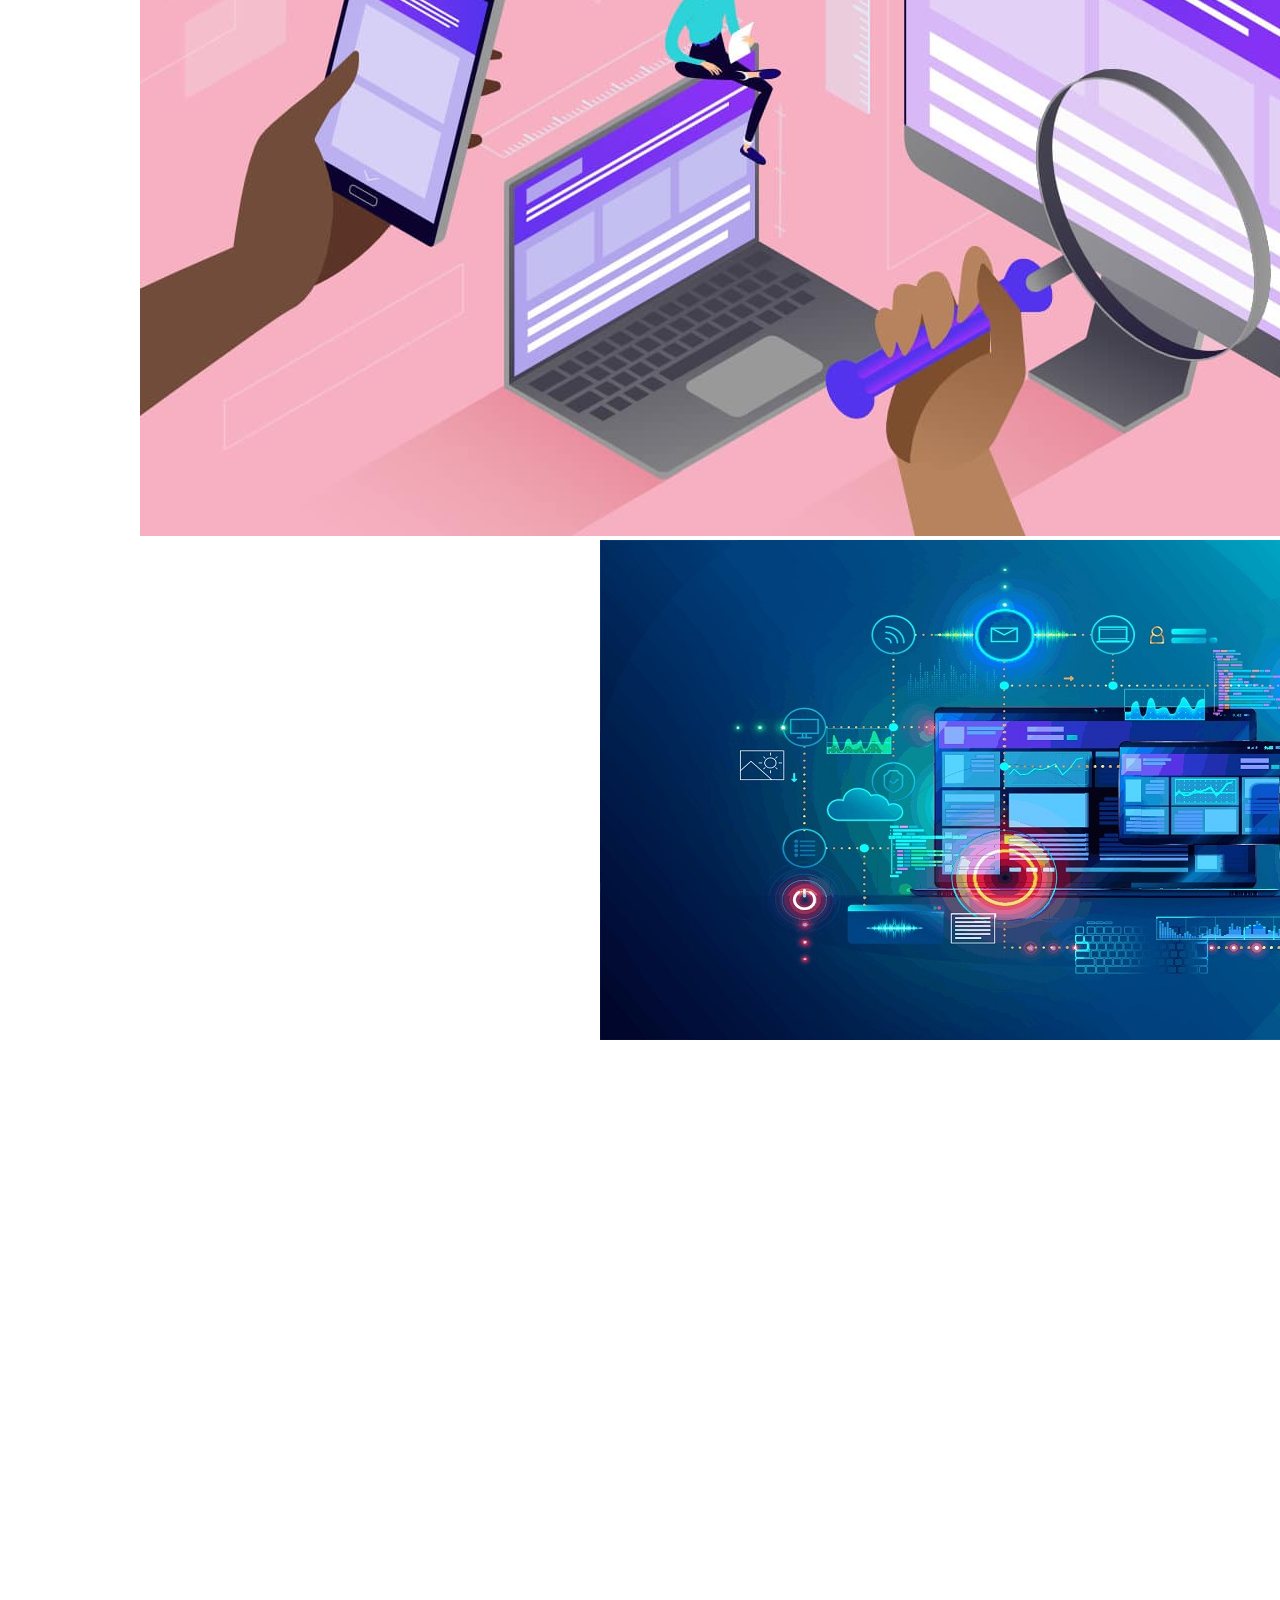
<file: pages/secondPage.html>
<!DOCTYPE html>
<html lang="en">

<head>
    <meta charset="UTF-8">
    <meta http-equiv="X-UA-Compatible" content="IE=edge">
    <meta name="viewport" content="width=device-width, initial-scale=1.0">
    <title>Web 2 Project</title>
    <link href="https://cdn.jsdelivr.net/npm/bootstrap@5.1.3/dist/css/bootstrap.min.css" rel="stylesheet"
        integrity="sha384-1BmE4kWBq78iYhFldvKuhfTAU6auU8tT94WrHftjDbrCEXSU1oBoqyl2QvZ6jIW3" crossorigin="anonymous">
    <script src="https://cdn.jsdelivr.net/npm/bootstrap@5.1.3/dist/js/bootstrap.bundle.min.js"
        integrity="sha384-ka7Sk0Gln4gmtz2MlQnikT1wXgYsOg+OMhuP+IlRH9sENBO0LRn5q+8nbTov4+1p"
        crossorigin="anonymous"></script>
    <link rel="stylesheet" href="https://cdn.jsdelivr.net/npm/bootstrap-icons@1.7.2/font/bootstrap-icons.css">
    <link rel="stylesheet" href="../css/secondPage.css">

</head>

<body>
    <div class="container-fluid section-one">
        <div class="row">
            <div class="col mb-5 px-0">
                <nav class="navbar navbar-expand-lg navbar-light w-100 bg-info opacity-75 position-fixed">
                    <div class="container">
                        <a class="navbar-brand fs-3 text-white" href="#">امیر حسین</a>
                        <button class="navbar-toggler" type="button" data-bs-toggle="collapse"
                            data-bs-target="#navbarSupportedContent" aria-controls="navbarSupportedContent"
                            aria-expanded="false" aria-label="Toggle navigation">
                            <span class="navbar-toggler-icon"></span>
                        </button>
                        <div class="collapse navbar-collapse " id="navbarSupportedContent">
                            <ul class="navbar-nav me-auto mb-2 mb-lg-0">
                                <li class="nav-item fs-4">
                                    <a class="nav-link active text-white" aria-current="page" href="#">صفحه اصلی</a>
                                </li>
                                <li class="nav-item fs-4">
                                    <a class="nav-link text-white" href="#">پروفایل</a>
                                </li>
                                <li class="nav-item fs-4">
                                    <a class="nav-link text-white" href="#">درباره</a>
                                </li>
                                <li class="nav-item fs-4">
                                    <a class="nav-link text-white" href="#">تحصیلات</a>
                                </li>
                                <li class="nav-item fs-4 dropdown">
                                    <a class="nav-link dropdown-toggle text-white" href="#" id="navbarDropdown"
                                        role="button" data-bs-toggle="dropdown" aria-expanded="false">
                                        زبان
                                    </a>
                                    <ul class="dropdown-menu" aria-labelledby="navbarDropdown">
                                        <li><a class="dropdown-item fs-4" href="../index.html">انگلیسی/English</a></li>
                                        <li><a class="dropdown-item fs-4" href="#">Persian/فارسی</a></li>
                                    </ul>
                                </li>
                            </ul>
                        </div>
                    </div>
                </nav>
            </div>
        </div>
        <div class="row mt-5 h-50">
            <div class="col d-flex flex-column justify-content-center align-items-center section-one-rowtwo-col">
                <div class="border border-2 border-white section-one-circle"></div>
                <p class="mt-5 text-white">سلام , به صفحه من خوش آمدید</p>
                <div class="mt-2 typing">
                    <div class="type-out"> من میتوانم کار های باحالی انجام دهم . . . . . .</div>
                </div>
                <a href="#section2">
                    <div
                        class="mt-5 d-flex border border-4 border-white rounded-pill justify-content-center clicking-link-child">
                        <div class="mt-1 border border-4 border-white rounded moving-dot"></div>
                    </div>
                </a>
            </div>
        </div>
    </div>
    </div>




    <!-- section 2 -->
    <div id="section2" class="container mt-5">
        <div class="row">
            <div class="col-xs-12 col-md-6 text-start section-two-bio-col1">
                <h2>سلام دوستان<br>اسم من امیرحسین است</h2>
                <br>
                <p>من یه مدتی است که طراحی سایت زیر نظر استاد آقابراری کار میکنم
                    با تلاش و تمرین هرکاری را میتوان انجام داد. فقط باید خواست.
                    روزانه ۴ الی ۵ ساعت تمرین لازم است
                </p>
                <div class="row">
                    <div class="col-xs-12">
                        <ul class="text-decoration-none list-unstyled">
                            <li class="mt-1"><span><i class="bi bi-envelope-fill"></i> Email :</span>
                                ThisIsAForTest@gmail.com</li>
                            <li class="mt-1"><span><i class="bi bi-geo-alt"></i> Location :</span> Iran/tehran</li>
                        </ul>
                    </div>
                    <div class="col-xs-12 mt-0">
                        <ul class="text-decoration-none list-unstyled">
                            <li class="mt-1"><span><i class="bi bi-calendar3"></i></i> Date of Birth :</span>
                                1/1/1996</li>
                            <li class="mt-1"><i class="bi bi-telephone"></i> Telephone :</span> 0912-101-10-10</li>
                        </ul>
                    </div>
                    <ul class="d-flex flex-wrap me-5 p-0 mt-3 mb-3 text-decoration-none list-unstyled">
                        <li class="social-icon-list"><a href="#" class="link-effect"><i class="bi bi-facebook"></i></a>
                        </li>
                        <li class="social-icon-list"><a href="#" class="link-effect"><i class="bi bi-twitter"></i></a>
                        </li>
                        <li class="social-icon-list"><a href="#" class="link-effect"><i class="bi bi-google"></i></a>
                        </li>
                        <li class="social-icon-list"><a href="#" class="link-effect"><i class="bi bi-instagram"></i></a>
                        </li>
                        <li class="social-icon-list"><a href="#" class="link-effect"><i class="bi bi-linkedin"></i></a>
                        </li>
                        <li class="social-icon-list"><a href="#" class="link-effect"><i class="bi bi-pinterest"></i></a>
                        </li>
                    </ul>
                </div>
            </div>
            <div class="col-xs-12 col-md-6 ms-0 d-flex flex-column justify-content-center">
                <p class="mb-1">Python</p>
                <div class="progress">
                    <div class="progress-bar bg-dark" role="progressbar" style="width: 25%;height:100%"
                        aria-valuenow="25" aria-valuemin="0" aria-valuemax="100"></div>
                </div>
                <p class="mb-1">Bootstrap</p>
                <div class="progress">
                    <div class="progress-bar bg-dark" role="progressbar" style="width: 50%" aria-valuenow="50"
                        aria-valuemin="0" aria-valuemax="100"></div>
                </div>
                <p class="mb-1">HTML & CSSS</p>
                <div class="progress">
                    <div class="progress-bar bg-dark" role="progressbar" style="width: 75%" aria-valuenow="75"
                        aria-valuemin="0" aria-valuemax="100"></div>
                </div>
                <p class="mb-1">Java</p>
                <div class="progress">
                    <div class="progress-bar bg-dark" role="progressbar" style="width: 100%" aria-valuenow="100"
                        aria-valuemin="0" aria-valuemax="100"></div>
                </div>
            </div>
        </div>
    </div>



    <!-- Section 3 -->
    <div class="container mt-5 ">
        <div class="row" style="background-color: #eee;">
            <div class="col-12">
                <div class="d-flex justify-content-center position-relative my-service ">
                    <h2 class="mt-5 mb-5">خدمات</h2>
                </div>
            </div>
            <div class="col-xs-12 col-md-4 single-service">
                <div class="single-service">
                    <div class="service-icon">
                        <i class="bi bi-bootstrap"></i>
                    </div>
                    <div class="service-content">
                        <h2>طراحی وب</h2>
                        <p>طراحی وقتی با شوق و ذوق و سلیقه باشد. به بهترین حالت خود میرسد</p>
                    </div>
                </div>
            </div>
            <div class="col-xs-12 col-md-4 single-service">
                <div class="single-service">
                    <div class="service-icon">
                        <i class="bi bi-camera-fill"></i>
                    </div>
                    <div class="service-content">
                        <h2>عکاسی مدلینگ</h2>
                        <p>با استفاده از بهترین لنز. لحظه های خوش خود را بسازید</p>
                    </div>
                </div>
            </div>
            <div class="col-xs-12 col-md-4 single-service">
                <div class="single-service">
                    <div class="service-icon">
                        <i class="bi bi-laptop"></i>
                    </div>
                    <div class="service-content">
                        <h2>تکنولوژی</h2>
                        <p>با نصل برتر دستگاه و با بکارگیری به روز ترین سیستم ها</p>
                    </div>
                </div>
            </div>
            <div class="col-xs-12 col-md-4 single-service">
                <div class="single-service">
                    <div class="service-icon">
                        <i class="bi bi-phone"></i>
                    </div>
                    <div class="service-content">
                        <h2>طراحی موبایل</h2>
                        <p>امروزه ساعت ها با گوشی های خود سر کار داریم . علم استفاده و طراحی ان برای هر کس مهم است</p>
                    </div>
                </div>
            </div>
            <div class="col-xs-12 col-md-4 single-service">
                <div class="single-service">
                    <div class="service-icon">
                        <i class="bi bi-card-image"></i>
                    </div>
                    <div class="service-content">
                        <h2>گرافیک</h2>
                        <p>عقل هر انسان متاسفانه به چشم او است. پس هر کاری را با حالت زیبا نشان بده</p>
                    </div>
                </div>
            </div>
            <div class="col-xs-12 col-md-4 single-service">
                <div class="single-service">
                    <div class="service-icon">
                        <i class="bi bi-calendar-date"></i>
                    </div>
                    <div class="service-content">
                        <h2>سرویس ۲۴ ساعته</h2>
                        <p> ما در هر ساعت از شبانه روز در خدمت شما هستیم</p>
                    </div>
                </div>
            </div>
        </div>
    </div>



    <!-- Section 3 -->
    <div class="container mt-5">
        <div class="row">
            <div class="col-12 col-sm-6 col-md-4 w-100 bg-white d-flex justify-content-center ">
                <h2 class="mb-5 mt-4 section-three-col1-h2">اطلاعات من</h2>
            </div>
            <div class="col-12 px-5">
                <ul
                    class="d-flex flex-row flex-wrap justify-content-between  text-decoration-none list-unstyled section-three-col2-ul">
                    <li class=" text-decoration-line-through section-three-col2-ul-liste">All</li>
                    <li class="section-three-col2-ul-liste"><a href="#"
                            class="text-decoration-none list-unstyled  text-black">وب</a></li>
                    <li class="section-three-col2-ul-liste"><a href="#"
                            class="text-decoration-none list-unstyled  text-black">طراحی</a></li>
                    <li class="section-three-col2-ul-liste"><a href="#"
                            class="text-decoration-none list-unstyled  text-black">عکاسی</a></li>
                    <li class="section-three-col2-ul-liste"><a href="#"
                            class="text-decoration-none list-unstyled  text-black">موسیقی</a></li>
                </ul>
            </div>
            <div class="col-12 col-sm-6 col-md-4 ">
                <div class="position-relative overflow-hidden mb-3 section-three-col3-div">
                    <a href="#" class="text-decoration-none bg-transparent section-three-col3-a">
                        <img src="../images/clock.jpg" class="img-fluid section-three-col3-img" alt="">
                        <div class="position-absolute section-three-col3-show">
                            <h3>عنوان پروژه</h3>
                            <p>طراحی سایت</p>
                        </div>
                    </a>
                </div>
            </div>
            <div class="col-12 col-sm-6 col-md-4 ">
                <div class="position-relative overflow-hidden mb-3 section-three-col3-div">
                    <a href="#" class="text-decoration-none bg-transparent section-three-col3-a">
                        <img src="../images/bag.jpg" class="img-fluid section-three-col3-img" alt="">
                        <div class="position-absolute section-three-col3-show">
                            <h3>استایل</h3>
                            <p>دیزاین</p>
                        </div>
                    </a>
                </div>
            </div>
            <div class="col-12 col-sm-6 col-md-4 ">
                <div class="position-relative overflow-hidden mb-3 section-three-col3-div">
                    <a href="#" class="text-decoration-none bg-transparent section-three-col3-a">
                        <img src="../images/book.jpg" class="img-fluid section-three-col3-img" alt="">
                        <div class="position-absolute section-three-col3-show">
                            <h3>اطلاعات</h3>
                            <p>دانش و عقل</p>
                        </div>
                    </a>
                </div>
            </div>
            <div class="col-12 col-sm-6 col-md-4 ">
                <div class="position-relative overflow-hidden mb-3 section-three-col3-div">
                    <a href="#" class="text-decoration-none bg-transparent section-three-col3-a">
                        <img src="../images/clock.jpg" class="img-fluid section-three-col3-img" alt="">
                        <div class="position-absolute section-three-col3-show">
                            <h3>زمان بندی</h3>
                            <p>کلید موفقیت</p>
                        </div>
                    </a>
                </div>
            </div>
            <div class="col-12 col-sm-6 col-md-4 ">
                <div class="position-relative overflow-hidden mb-3 section-three-col3-div">
                    <a href="#" class="text-decoration-none bg-transparent section-three-col3-a">
                        <img src="../images/time.jpg" class="img-fluid section-three-col3-img" alt="">
                        <div class="position-absolute section-three-col3-show">
                            <h3>استفاده کن</h3>
                            <p>عاقلانه</p>
                        </div>
                    </a>
                </div>
            </div>
            <div class="col-12 col-sm-6 col-md-4 ">
                <div class="position-relative overflow-hidden mb-3 section-three-col3-div">
                    <a href="#" class="text-decoration-none bg-transparent section-three-col3-a">
                        <img src="../images/watch.jpg" class="img-fluid section-three-col3-img" alt="">
                        <div class="position-absolute section-three-col3-show">
                            <h3>تکنولوژی</h3>
                            <p>فراتز از جهان</p>
                        </div>
                    </a>
                </div>
            </div>
        </div>
    </div>




    <div id="carouselExampleDark" class="carousel carousel-dark slide mt-5 px-2" data-bs-ride="carousel">
        <div class="carousel-indicators">
            <button type="button" data-bs-target="#carouselExampleDark" data-bs-slide-to="0" class="active"
                aria-current="true" aria-label="Slide 1"></button>
            <button type="button" data-bs-target="#carouselExampleDark" data-bs-slide-to="1"
                aria-label="Slide 2"></button>
            <button type="button" data-bs-target="#carouselExampleDark" data-bs-slide-to="2"
                aria-label="Slide 3"></button>
        </div>
        <div class="carousel-inner">
            <div class="carousel-item active" data-bs-interval="10000">
                <img src="../images/design.jpeg" class="d-block w-100" alt="...">
                <div class="carousel-caption d-none d-md-block">
                </div>
            </div>
            <div class="carousel-item" data-bs-interval="2000">
                <img src="../images/design2.jpg" class="d-block w-100" alt="...">
                <div class="carousel-caption d-none d-md-block">
                </div>
            </div>
            <div class="carousel-item">
                <img src="../images/ai.jpg" class="d-block w-100" alt="...">
                <div class="carousel-caption d-none d-md-block">
                </div>
            </div>
        </div>
        <button class="carousel-control-prev" type="button" data-bs-target="#carouselExampleDark" data-bs-slide="prev">
            <span class="carousel-control-prev-icon" aria-hidden="true"></span>
            <span class="visually-hidden">قبلی</span>
        </button>
        <button class="carousel-control-next" type="button" data-bs-target="#carouselExampleDark" data-bs-slide="next">
            <span class="carousel-control-next-icon" aria-hidden="true"></span>
            <span class="visually-hidden">بعدی</span>
        </button>
    </div>




    <!-- Contact -->
    <div class="container">
        <div class="row">
            <div class="col-12 mt-4 d-flex justify-content-center ">
                <h2 class="fw-">اطلاعات</h2>
            </div>
            <div class="col-xs-12 col-sm-4 mt-4">
                <div class="d-flex flex-row section-contact-list">
                    <i class="bi bi-telephone-fill px-1 fs-2"></i>
                    <p class="px-3">شماره<br>0098-9129090111</p>
                </div>
            </div>
            <div class="col-xs-12 col-sm-4 mt-4">
                <div class="d-flex flex-row section-contact-list">
                    <i class="bi bi-geo-alt-fill px-1 fs-2"></i>
                    <p class="px-3">آدرس<br>Asia/Iran/Tehran</p>
                </div>
            </div>
            <div class="col-xs-12 col-sm-4 mt-4">
                <div class="d-flex flex-row section-contact-list">
                    <i class="bi bi-envelope-fill px-1 fs-2"></i>
                    <p class="px-3">امیل<br>test@gmail.com</p>
                </div>
            </div>
        </div>
        <div class="row justify-content-center">
            <div class="col-xs-12 col-md-10 me-s ms-0 pe-0 ps-0">
                <form action="" id="contact-form">
                    <div class="col-sm-6 w-100">
                        <input type="text" class="mb-5 w-100 px-1 py-2 input-field" id="name" placeholder="نام"
                            required="required">
                    </div>
                    <div class="col-sm-6 w-100">
                        <input type="email" class="mb-5 w-100 px-1 py-2 input-field" id="email" placeholder="ایمل"
                            required="required">
                    </div>
                    <div class="col-xs-12 d-flex justify-content-center flex-column">
                        <textarea name="message" id="message" class="w-100 mb-5 px-1 py-2 input-field"
                            required="required" placeholder="پیام"></textarea>
                        <button type="submit" id="dokme" class="w-25 align-self-center">ارسال پیام</button>
                    </div>
                </form>
            </div>
        </div>
    </div>
</body>

</html>
</file>
<file: css/index.css>
@media all and (max-width:575px){
.section-one{
    background-image: url('../images/section-one-image.jpg');
    background-position: center;
    background-size: cover;
    background-repeat: no-repeat;
    width: 100%;
    height: 100vh;
}
.section-one-circle
{
    width: 200px;
    height: 200px;
    border-radius: 50%;
    background-image: url("../images/section-one-circle-image.jpg");
    background-position: center;
    background-size: cover;
    background-repeat: no-repeat;
    
}
.section-one-rowtwo-col p{
    font-size: calc(20px + 6vw);
    font-weight: 700;
}
.typing{
    display: inline-block;
}
.type-out{
    overflow: hidden;
      border-right: .15em solid orange;
      white-space: nowrap;
      animation: 
      typing 3s steps(30,end) forwards 8;
      font-size: calc(15px + 2vw);
      color: white;
      font-weight: 700;
      width: 0;
}
@keyframes typing {
    0%{width: 0%;}
    100%{width: 100%;}
}
  .clicking-link-parent{
      width: 40px;
      height: 60px;
  }
.clicking-link-child{
    margin-top: 30px;
    width: 40px;
    height: 60px;
    background-color: transparent;
}
.moving-dot{
    box-sizing: border-box;
    width: 8px;
    height: 8px;
    color: white;
    animation: moving 1.8s linear 5 forwards;
}
@keyframes moving {
    0%{
        transform: translateY(0);
        opacity: 1;
    }
    100%{
        transform: translateY(20px);
        opacity: 0;
    }
    
}
.moving-dot:hover {
    transform: translateY(20px);
    opacity: 0;
}

.section-two-bio-col1 h2{
    font-size: calc(10px + 4vw);
}
.section-two-bio-col1 p{
    font-size: calc(8px + 2vw);
}
.link-effect{
    display: inline-block;
    width: 38px;
    height: 38px;
    text-align: center;
    box-sizing: border-box;
    color: black;
    border: 1px solid grey;
    border-radius: 50%;
    line-height: 35px;
    font-size: 16px;
    margin-left: 20px;
    background-color: transparent;
}
.link-effect:hover{
    color: white;
    background-color: black;;
}
/* .link-effect i:hover{
    color:white;
} */
.progress-count{
    float:right;
}
.my-service h2{
    border-bottom: 1px solid black;
}
.single-service{
    box-sizing: border-box;
    display: block;
    padding: 10px;
    text-align: center;
    cursor: pointer;
}
.service-icon .bi{
    box-sizing: border-box;
    font-size: 44px;
    line-height: 70px;
    display: inline-block;
    transition: all 1s ease-in-out;
    
    
}


.single-service:hover .bi{

    transform: rotateY(360deg);

}

.section-three-col1-h2{
    font-size: calc(10px + 6vw);
    border-bottom: 1px solid black;
}
.section-three-col2-ul{
    font-size: calc(8px + 2vw);
    transition: all 1s ease-in;
}
.section-three-col2-ul-liste:hover{
    text-decoration-line: line-through;
}
.section-three-col3-a{
    box-sizing: border-box;
}
.section-three-col3-div:hover img{
    transform: scale(1.1);
}
.section-three-col3-img{
    transition: all .4s ease-in-out;
}
.section-three-col3-show{
    width: calc(100% - 16px);
    height: calc(100% - 16px);
    top:8px;
    left: 8px;
    opacity: 0;
    padding: 20px;
    background-color: rgba(0, 0, 0, 0.8);
    transition: all .4s ease-in-out;
    box-sizing: border-box;
    display: block;
    border: 1px solid white;
}
.section-three-col3-show:hover{
position: absolute;
width: calc(100% - 24px);
height: calc(100% - 24px);
top: 12px;
opacity: 100;
visibility: visible;
left: 12px;
border: 1px solid #fdfdfd;
box-sizing: border-box;
    background-color: rgba(0, 0, 0, 0.8);
}
.section-three-col3-show h3{
    position: absolute;
    bottom: 40px;
    left: 26px;
    color: #eee;
    font-size: calc(10px + 5vw);
    font-weight: 700;
    line-height: 1.2;
    margin-top: 20px;
    margin-bottom: 10px;
  }
.section-three-col3-show p{
    position: absolute;
    font-size: 12px;
    color: #ddd;
    left: 26px;
    bottom: 10px;
    margin: 0 0 10px;
}
#contact-form{
    margin-top: 50px;
    box-sizing: border-box;
}
#message{
    height: 180px;
    resize: none;
}
#dokme {
    display: block;
    padding:8px 20px;
    border: 2px solid #333;
    background-color: #333;
    color: white;
    cursor: pointer;
    transition: all .4s ease-in-out;
    position: static;
    border-radius: 10%;
}
#dokme:hover{
    color: #111;
    background-color: transparent;
}
}

@media all and (min-width:576px) and (max-width:767px){
    .section-one{
        background-image: url('../images/section-one-image.jpg');
        background-position: center;
        background-size: cover;
        background-repeat: no-repeat;
        width: 100%;
        height: 120vh;
    }
    .section-one-circle
    {
        width: 200px;
        height: 200px;
        border-radius: 50%;
        background-image: url("../images/section-one-circle-image.jpg");
        background-position: center;
        background-size: cover;
        background-repeat: no-repeat;
        
    }
    .section-one-rowtwo-col p{
        font-size: calc(20px + 6vw);
        font-weight: 700;
    }
    .typing{
        display: inline-block;
    }
    .type-out{
        overflow: hidden;
          border-right: .15em solid orange;
          white-space: nowrap;
          animation: 
          typing 3s steps(30,end) forwards 8;
          font-size: calc(15px + 2vw);
          color: white;
          font-weight: 700;
          width: 0;
    }
    @keyframes typing {
        0%{width: 0%;}
        100%{width: 100%;}
    }
      .clicking-link-parent{
          width: 40px;
          height: 60px;
      }
    .clicking-link-child{
        margin-top: 30px;
        width: 40px;
        height: 60px;
        background-color: transparent;
    }
    .moving-dot{
        box-sizing: border-box;
        width: 8px;
        height: 8px;
        color: white;
        animation: moving 1.8s linear 5 forwards;
    }
    @keyframes moving {
        0%{
            transform: translateY(0);
            opacity: 1;
        }
        100%{
            transform: translateY(20px);
            opacity: 0;
        }
        
    }
    .moving-dot:hover {
        transform: translateY(20px);
        opacity: 0;
    }

    .section-two-bio-col1 h2{
        font-size: calc(10px + 4vw);
    }
    .section-two-bio-col1 p{
        font-size: calc(8px + 2vw);
    }
    /* .bi{
        font-size: calc(7px + 2vw);
    } */
    .link-effect{
        display: inline-block;
        width: 38px;
        height: 38px;
        text-align: center;
        box-sizing: border-box;
        color: black;
        border: 1px solid grey;
        border-radius: 50%;
        line-height: 35px;
        font-size: 16px;
        margin-left: 20px;
        background-color: transparent;
    }
    .link-effect:hover{
        color: white;
        background-color: black;;
    }
    /* .link-effect i:hover{
        color:white;
    } */
    .progress-count{
        float:right;
    }
    .my-service h2{
        border-bottom: 1px solid black;
    }
    .single-service{
        box-sizing: border-box;
        display: block;
        padding: 10px;
        text-align: center;
        cursor: pointer;
    }
    .service-icon .bi{
        box-sizing: border-box;
        font-size: 44px;
        line-height: 70px;
        display: inline-block;
        transition: all 1s ease-in-out;
   
    }
    .single-service:hover .bi{
        transform: rotateY(360deg);
    }

    .section-three-col1-h2{
        font-size: calc(10px + 6vw);
        border-bottom: 1px solid black;
    }
    .section-three-col2-ul{
        font-size: calc(8px + 2vw);
        transition: all 1s ease-in;
    }
    .section-three-col2-ul-liste:hover{
        text-decoration-line: line-through;
    }
    .section-three-col3-a{
        box-sizing: border-box;
    }
    .section-three-col3-div:hover img{
        transform: scale(1.1);
    }
    .section-three-col3-img{
        transition: all .4s ease-in-out;
    }
    .section-three-col3-show{
        width: calc(100% - 16px);
        height: calc(100% - 16px);
        top:8px;
        left: 8px;
        opacity: 0;
        padding: 20px;
        background-color: rgba(0, 0, 0, 0.8);
        transition: all .4s ease-in-out;
        box-sizing: border-box;
        display: block;
        border: 1px solid white;
    }
    .section-three-col3-show:hover{
    position: absolute;
    width: calc(100% - 24px);
    height: calc(100% - 24px);
    top: 12px;
    opacity: 100;
    visibility: visible;
    left: 12px;
    border: 1px solid #fdfdfd;
    box-sizing: border-box;
        background-color: rgba(0, 0, 0, 0.8);
    }
    .section-three-col3-show h3{
        position: absolute;
        bottom: 40px;
        left: 26px;
        color: #eee;
        font-size: calc(10px + 5vw);
        font-weight: 700;
        line-height: 1.2;
        margin-top: 20px;
        margin-bottom: 10px;
      }
    .section-three-col3-show p{
        position: absolute;
        font-size: 12px;
        color: #ddd;
        left: 26px;
        bottom: 10px;
        margin: 0 0 10px;
    }
    #contact-form{
        margin-top: 50px;
        box-sizing: border-box;
    }
    #message{
        height: 180px;
        resize: none;
    }
    #dokme {
        display: block;
        padding:8px 20px;
        border: 2px solid #333;
        background-color: #333;
        color: white;
        cursor: pointer;
        transition: all .4s ease-in-out;
        position: static;
        border-radius: 10%;
    }
    #dokme:hover{
        color: #111;
        background-color: transparent;
    }    
}
@media all and (min-width:768px) and (max-width:991px){
    
    .section-one{
        background-image: url('../images/section-one-image.jpg');
        background-position: center;
        background-size: cover;
        background-repeat: no-repeat;
        width: 100%;
        height: 120vh;
    }
    .section-one-circle
    {
        width: 200px;
        height: 200px;
        border-radius: 50%;
        background-image: url("../images/section-one-circle-image.jpg");
        background-position: center;
        background-size: cover;
        background-repeat: no-repeat;
        
    }
    .section-one-rowtwo-col p{
        font-size: calc(20px + 6vw);
        font-weight: 700;
    }
    .typing{
        display: inline-block;
    }
    .type-out{
        overflow: hidden;
          border-right: .15em solid orange;
          white-space: nowrap;
          animation: 
          typing 3s steps(30,end) forwards 8;
          font-size: calc(15px + 2vw);
          color: white;
          font-weight: 700;
          width: 0;
    }
    @keyframes typing {
        0%{width: 0%;}
        100%{width: 100%;}
    }
      .clicking-link-parent{
          width: 40px;
          height: 60px;
      }
    .clicking-link-child{
        margin-top: 30px;
        width: 40px;
        height: 60px;
        background-color: transparent;
    }
    .moving-dot{
        box-sizing: border-box;
        width: 8px;
        height: 8px;
        color: white;
        animation: moving 1.8s linear 5 forwards;
    }
    @keyframes moving {
        0%{
            transform: translateY(0);
            opacity: 1;
        }
        100%{
            transform: translateY(20px);
            opacity: 0;
        }
        
    }
    .moving-dot:hover {
        transform: translateY(20px);
        opacity: 0;
    }

    .section-two-bio-col1 h2{
        font-size: calc(10px + 4vw);
    }
    .section-two-bio-col1 p{
        font-size: calc(8px + 2vw);
    }
    /* .bi{
        font-size: calc(7px + 2vw);
    } */
    .link-effect{
        display: inline-block;
        width: 38px;
        height: 38px;
        text-align: center;
        box-sizing: border-box;
        color: black;
        border: 1px solid grey;
        border-radius: 50%;
        line-height: 35px;
        font-size: 16px;
        margin-left: 20px;
        background-color: transparent;
    }
    .link-effect:hover{
        color: white;
        background-color: black;;
    }
    /* .link-effect i:hover{
        color:white;
    } */
    .progress-count{
        float:right;
    }
    .my-service h2{
        border-bottom: 1px solid black;
    }
    .progress{
        height: 40px;
        margin-bottom: 30px;
    }
    .single-service{
        box-sizing: border-box;
        display: block;
        padding: 10px;
        text-align: center;
        cursor: pointer;
    }
    .service-icon .bi{
        box-sizing: border-box;
        font-size: 44px;
        line-height: 70px;
        display: inline-block;
        transition: all 1s ease-in-out;
   
    }
    .single-service:hover .bi{
        transform: rotateY(360deg);
    }

    .section-three-col1-h2{
        font-size: calc(10px + 6vw);
        border-bottom: 1px solid black;
    }
    .section-three-col2-ul{
        font-size: calc(8px + 2vw);
        transition: all 1s ease-in;
    }
    .section-three-col2-ul-liste:hover{
        text-decoration-line: line-through;
    }
    .section-three-col3-a{
        box-sizing: border-box;
    }
    .section-three-col3-div:hover img{
        transform: scale(1.1);
    }
    .section-three-col3-img{
        transition: all .4s ease-in-out;
    }
    .section-three-col3-show{
        width: calc(100% - 16px);
        height: calc(100% - 16px);
        top:8px;
        left: 8px;
        opacity: 0;
        padding: 20px;
        background-color: rgba(0, 0, 0, 0.8);
        transition: all .4s ease-in-out;
        box-sizing: border-box;
        display: block;
        border: 1px solid white;
    }
    .section-three-col3-show:hover{
    position: absolute;
    width: calc(100% - 24px);
    height: calc(100% - 24px);
    top: 12px;
    opacity: 100;
    visibility: visible;
    left: 12px;
    border: 1px solid #fdfdfd;
    box-sizing: border-box;
        background-color: rgba(0, 0, 0, 0.8);
    }
    .section-three-col3-show h3{
        position: absolute;
        bottom: 40px;
        left: 26px;
        color: #eee;
        font-size: calc(10px + 5vw);
        font-weight: 700;
        line-height: 1.2;
        margin-top: 20px;
        margin-bottom: 10px;
      }
    .section-three-col3-show p{
        position: absolute;
        font-size: 12px;
        color: #ddd;
        left: 26px;
        bottom: 10px;
        margin: 0 0 10px;
    }
    #contact-form{
        margin-top: 50px;
        box-sizing: border-box;
    }
    #message{
        height: 180px;
        resize: none;
    }
    #dokme {
        display: block;
        padding:8px 20px;
        border: 2px solid #333;
        background-color: #333;
        color: white;
        cursor: pointer;
        transition: all .4s ease-in-out;
        position: static;
        border-radius: 10%;
    }
    #dokme:hover{
        color: #111;
        background-color: transparent;
    }
}

@media all and (min-width:992px) and (max-width:1199px){
    
    .section-one{
        background-image: url('../images/section-one-image.jpg');
        background-position: center;
        background-size: cover;
        background-repeat: no-repeat;
        width: 100%;
        height: 120vh;
    }
    .section-one-circle
    {
        width: 200px;
        height: 200px;
        border-radius: 50%;
        background-image: url("../images/section-one-circle-image.jpg");
        background-position: center;
        background-size: cover;
        background-repeat: no-repeat;
        
    }
    .section-one-rowtwo-col p{
        font-size: calc(20px + 6vw);
        font-weight: 700;
    }
    .typing{
        display: inline-block;
    }
    .type-out{
        overflow: hidden;
          border-right: .15em solid orange;
          white-space: nowrap;
          animation: 
          typing 3s steps(30,end) forwards 8;
          font-size: calc(15px + 2vw);
          color: white;
          font-weight: 700;
          width: 0;
    }
    @keyframes typing {
        0%{width: 0%;}
        100%{width: 100%;}
    }
      .clicking-link-parent{
          width: 40px;
          height: 60px;
      }
    .clicking-link-child{
        margin-top: 30px;
        width: 40px;
        height: 60px;
        background-color: transparent;
    }
    .moving-dot{
        box-sizing: border-box;
        width: 8px;
        height: 8px;
        color: white;
        animation: moving 1.8s linear 5 forwards;
    }
    @keyframes moving {
        0%{
            transform: translateY(0);
            opacity: 1;
        }
        100%{
            transform: translateY(20px);
            opacity: 0;
        }
        
    }
    .moving-dot:hover {
        transform: translateY(20px);
        opacity: 0;
    }

    .section-two-bio-col1 h2{
        font-size: calc(10px + 4vw);
    }
    .section-two-bio-col1 p{
        font-size: calc(8px + 2vw);
    }
    /* .bi{
        font-size: calc(7px + 2vw);
    } */
    .link-effect{
        display: inline-block;
        width: 38px;
        height: 38px;
        text-align: center;
        box-sizing: border-box;
        color: black;
        border: 1px solid grey;
        border-radius: 50%;
        line-height: 35px;
        font-size: 16px;
        margin-left: 20px;
        background-color: transparent;
    }
    .link-effect:hover{
        color: white;
        background-color: black;;
    }
    /* .link-effect i:hover{
        color:white;
    } */
    .progress-count{
        float:right;
    }
    .my-service h2{
        border-bottom: 1px solid black;
    }
    .progress{
        height: 40px;
        margin-bottom: 30px;
    }
    .single-service{
        box-sizing: border-box;
        display: block;
        padding: 10px;
        text-align: center;
        cursor: pointer;
    }
    .service-icon .bi{
        box-sizing: border-box;
        font-size: 44px;
        line-height: 70px;
        display: inline-block;
        transition: all 1s ease-in-out;
   
    }
    .single-service:hover .bi{
        transform: rotateY(360deg);
    }

    .section-three-col1-h2{
        font-size: calc(10px + 6vw);
        border-bottom: 1px solid black;
    }
    .section-three-col2-ul{
        font-size: calc(8px + 2vw);
        transition: all 1s ease-in;
    }
    .section-three-col2-ul-liste:hover{
        text-decoration-line: line-through;
    }
    .section-three-col3-a{
        box-sizing: border-box;
    }
    .section-three-col3-div:hover img{
        transform: scale(1.1);
    }
    .section-three-col3-img{
        transition: all .4s ease-in-out;
    }
    .section-three-col3-show{
        width: calc(100% - 16px);
        height: calc(100% - 16px);
        top:8px;
        left: 8px;
        opacity: 0;
        padding: 20px;
        background-color: rgba(0, 0, 0, 0.8);
        transition: all .4s ease-in-out;
        box-sizing: border-box;
        display: block;
        border: 1px solid white;
    }
    .section-three-col3-show:hover{
    position: absolute;
    width: calc(100% - 24px);
    height: calc(100% - 24px);
    top: 12px;
    opacity: 100;
    visibility: visible;
    left: 12px;
    border: 1px solid #fdfdfd;
    box-sizing: border-box;
        background-color: rgba(0, 0, 0, 0.8);
    }
    .section-three-col3-show h3{
        position: absolute;
        bottom: 40px;
        left: 26px;
        color: #eee;
        font-size: calc(10px + 5vw);
        font-weight: 700;
        line-height: 1.2;
        margin-top: 20px;
        margin-bottom: 10px;
      }
    .section-three-col3-show p{
        position: absolute;
        font-size: 12px;
        color: #ddd;
        left: 26px;
        bottom: 10px;
        margin: 0 0 10px;
    }
    #contact-form{
        margin-top: 50px;
        box-sizing: border-box;
    }
    #message{
        height: 180px;
        resize: none;
    }
    #dokme {
        display: block;
        padding:8px 20px;
        border: 2px solid #333;
        background-color: #333;
        color: white;
        cursor: pointer;
        transition: all .4s ease-in-out;
        position: static;
        border-radius: 10%;
    }
    #dokme:hover{
        color: #111;
        background-color: transparent;
    }
}
@media all and (min-width:1200px){
     
    .section-one{
        background-image: url('../images/section-one-image.jpg');
        background-position: center;
        background-size: cover;
        background-repeat: no-repeat;
        width: 100%;
        height: 120vh;
    }
    .section-one-circle
    {
        width: 200px;
        height: 200px;
        border-radius: 50%;
        background-image: url("../images/section-one-circle-image.jpg");
        background-position: center;
        background-size: cover;
        background-repeat: no-repeat;
        
    }
    .section-one-rowtwo-col p{
        font-size: calc(20px + 6vw);
        font-weight: 700;
    }
    .typing{
        display: inline-block;
    }
    .type-out{
        overflow: hidden;
          border-right: .15em solid orange;
          white-space: nowrap;
          animation: 
          typing 3s steps(30,end) forwards 8;
          font-size: calc(15px + 2vw);
          color: white;
          font-weight: 700;
          width: 0;
    }
    @keyframes typing {
        0%{width: 0%;}
        100%{width: 100%;}
    }
      .clicking-link-parent{
          width: 40px;
          height: 60px;
      }
    .clicking-link-child{
        margin-top: 30px;
        width: 40px;
        height: 60px;
        background-color: transparent;
    }
    .moving-dot{
        box-sizing: border-box;
        width: 8px;
        height: 8px;
        color: white;
        animation: moving 1.8s linear 5 forwards;
    }
    @keyframes moving {
        0%{
            transform: translateY(0);
            opacity: 1;
        }
        100%{
            transform: translateY(20px);
            opacity: 0;
        }
        
    }
    .moving-dot:hover {
        transform: translateY(20px);
        opacity: 0;
    }

    .section-two-bio-col1 h2{
        font-size: calc(10px + 4vw);
    }
    .section-two-bio-col1 p{
        font-size: calc(8px + 2vw);
    }
    /* .bi{
        font-size: calc(7px + 2vw);
    } */
    .link-effect{
        display: inline-block;
        width: 38px;
        height: 38px;
        text-align: center;
        box-sizing: border-box;
        color: black;
        border: 1px solid grey;
        border-radius: 50%;
        line-height: 35px;
        font-size: 16px;
        margin-left: 20px;
        background-color: transparent;
    }
    .link-effect:hover{
        color: white;
        background-color: black;;
    }
    /* .link-effect i:hover{
        color:white;
    } */
    .progress-count{
        float:right;
    }
    .my-service h2{
        border-bottom: 1px solid black;
    }
    .progress{
        height: 40px;
        margin-bottom: 30px;
    }
    .single-service{
        box-sizing: border-box;
        display: block;
        padding: 10px;
        text-align: center;
        cursor: pointer;
    }
    .service-icon .bi{
        box-sizing: border-box;
        font-size: 44px;
        line-height: 70px;
        display: inline-block;
        transition: all 1s ease-in-out;
   
    }
    .single-service:hover .bi{
        transform: rotateY(360deg);
    }

    .section-three-col1-h2{
        font-size: calc(10px + 6vw);
        border-bottom: 1px solid black;
    }
    .section-three-col2-ul{
        font-size: calc(8px + 2vw);
        transition: all 1s ease-in;
    }
    .section-three-col2-ul-liste:hover{
        text-decoration-line: line-through;
    }
    .section-three-col3-a{
        box-sizing: border-box;
    }
    .section-three-col3-div:hover img{
        transform: scale(1.1);
    }
    .section-three-col3-img{
        transition: all .4s ease-in-out;
    }
    .section-three-col3-show{
        width: calc(100% - 16px);
        height: calc(100% - 16px);
        top:8px;
        left: 8px;
        opacity: 0;
        padding: 20px;
        background-color: rgba(0, 0, 0, 0.8);
        transition: all .4s ease-in-out;
        box-sizing: border-box;
        display: block;
        border: 1px solid white;
    }
    .section-three-col3-show:hover{
    position: absolute;
    width: calc(100% - 24px);
    height: calc(100% - 24px);
    top: 12px;
    opacity: 100;
    visibility: visible;
    left: 12px;
    border: 1px solid #fdfdfd;
    box-sizing: border-box;
        background-color: rgba(0, 0, 0, 0.8);
    }
    .section-three-col3-show h3{
        position: absolute;
        bottom: 40px;
        left: 26px;
        color: #eee;
        font-size: calc(10px + 2vw);
        font-weight: 700;
        line-height: 1.2;
        margin-top: 20px;
        margin-bottom: 10px;
      }
    .section-three-col3-show p{
        position: absolute;
        font-size: 12px;
        color: #ddd;
        left: 26px;
        bottom: 10px;
        margin: 0 0 10px;
    }
    #contact-form{
        margin-top: 50px;
        box-sizing: border-box;
    }
    #message{
        height: 180px;
        resize: none;
    }
    #dokme {
        display: block;
        padding:8px 20px;
        border: 2px solid #333;
        background-color: #333;
        color: white;
        cursor: pointer;
        transition: all .4s ease-in-out;
        position: static;
        border-radius: 10%;
    }
    #dokme:hover{
        color: #111;
        background-color: transparent;
    }
}
</file>
<file: css/secondPage.css>
@media all and (max-width:575px){
    .section-one{
        background-image: url('../images/section-one-image.jpg');
        background-position: center;
        background-size: cover;
        background-repeat: no-repeat;
        width: 100%;
        height: 100vh;
    }
    .section-one-circle
    {
        width: 200px;
        height: 200px;
        border-radius: 50%;
        background-image: url("../images/section-one-circle-image.jpg");
        background-position: center;
        background-size: cover;
        background-repeat: no-repeat;
        
    }
    .section-one-rowtwo-col p{
        font-size: calc(20px + 3vw);
        font-weight: 700;
        text-align: center;
    }
    .typing{
        
        display: inline-block;
        text-align: center;
        
    }
    .type-out{
          overflow: hidden;
          border-left: 1px solid orange;
          white-space: nowrap;
          animation: 
          typing 3s steps(30,end) backwards 8;
          font-size: calc(10px + 2vw);
          color: white;
          font-weight: 700;
          width: 0;
          box-sizing: border-box;
          direction: rtl;
    }
    @keyframes typing {
        0%{width: 0%;}
        100%{width: 100%;}
    }
      .clicking-link-parent{
          width: 40px;
          height: 60px;
      }
    .clicking-link-child{
        margin-top: 30px;
        width: 40px;
        height: 60px;
        background-color: transparent;
    }
    .moving-dot{
        box-sizing: border-box;
        width: 8px;
        height: 8px;
        color: white;
        animation: moving 1.8s linear 5 forwards;
    }
    @keyframes moving {
        0%{
            transform: translateY(0);
            opacity: 1;
        }
        100%{
            transform: translateY(20px);
            opacity: 0;
        }
        
    }
    .moving-dot:hover {
        transform: translateY(20px);
        opacity: 0;
    }
    
    .section-two-bio-col1 h2{
        font-size: calc(10px + 4vw);
        text-align: center;
    }
    .section-two-bio-col1 p{
        text-align: center;
        font-size: calc(8px + 2vw);
    }
    .link-effect{
        display: inline-block;
        width: 38px;
        height: 38px;
        text-align: center;
        box-sizing: border-box;
        color: black;
        border: 1px solid grey;
        border-radius: 50%;
        line-height: 35px;
        font-size: 16px;
        margin-left: 20px;
        background-color: transparent;
    }
    .link-effect:hover{
        color: white;
        background-color: black;;
    }
    /* .link-effect i:hover{
        color:white;
    } */
    .progress-count{
        float:right;
    }
    .my-service h2{
        border-bottom: 1px solid black;
    }
    .single-service{
        box-sizing: border-box;
        display: block;
        padding: 10px;
        text-align: center;
        cursor: pointer;
    }
    .service-icon .bi{
        box-sizing: border-box;
        font-size: 44px;
        line-height: 70px;
        display: inline-block;
        transition: all 1s ease-in-out;
        
        
    }
    
    
    .single-service:hover .bi{
    
        transform: rotateY(360deg);
    
    }
    
    .section-three-col1-h2{
        font-size: calc(10px + 6vw);
        border-bottom: 1px solid black;
    }
    .section-three-col2-ul{
        font-size: calc(8px + 2vw);
        transition: all 1s ease-in;
    }
    .section-three-col2-ul-liste:hover{
        text-decoration-line: line-through;
    }
    .section-three-col3-a{
        box-sizing: border-box;
    }
    .section-three-col3-div:hover img{
        transform: scale(1.1);
    }
    .section-three-col3-img{
        transition: all .4s ease-in-out;
    }
    .section-three-col3-show{
        width: calc(100% - 16px);
        height: calc(100% - 16px);
        top:8px;
        left: 8px;
        opacity: 0;
        padding: 20px;
        background-color: rgba(0, 0, 0, 0.8);
        transition: all .4s ease-in-out;
        box-sizing: border-box;
        display: block;
        border: 1px solid white;
    }
    .section-three-col3-show:hover{
    position: absolute;
    width: calc(100% - 24px);
    height: calc(100% - 24px);
    top: 12px;
    opacity: 100;
    visibility: visible;
    left: 12px;
    border: 1px solid #fdfdfd;
    box-sizing: border-box;
        background-color: rgba(0, 0, 0, 0.8);
    }
    .section-three-col3-show h3{
        position: absolute;
        bottom: 40px;
        left: 26px;
        color: #eee;
        font-size: calc(10px + 5vw);
        font-weight: 700;
        line-height: 1.2;
        margin-top: 20px;
        margin-bottom: 10px;
      }
    .section-three-col3-show p{
        position: absolute;
        font-size: 12px;
        color: #ddd;
        left: 26px;
        bottom: 10px;
        margin: 0 0 10px;
    }
    #contact-form{
        margin-top: 50px;
        box-sizing: border-box;
    }
    #message{
        height: 180px;
        resize: none;
    }
    #dokme {
        display: block;
        padding:8px 20px;
        border: 2px solid #333;
        background-color: #333;
        color: white;
        cursor: pointer;
        transition: all .4s ease-in-out;
        position: static;
        border-radius: 10%;
    }
    #dokme:hover{
        color: #111;
        background-color: transparent;
    }

    }
    
    @media all and (min-width:576px) and (max-width:767px){
        .section-one{
            background-image: url('../images/section-one-image.jpg');
            background-position: center;
            background-size: cover;
            background-repeat: no-repeat;
            width: 100%;
            height: 120vh;
        }
        .section-one-circle
        {
            width: 200px;
            height: 200px;
            border-radius: 50%;
            background-image: url("../images/section-one-circle-image.jpg");
            background-position: center;
            background-size: cover;
            background-repeat: no-repeat;
            
        }
        .section-one-rowtwo-col p{
            font-size: calc(20px + 4vw);
            font-weight: 700;
        }
        .typing{
            display: inline-block;
        }
        .type-out{
            overflow: hidden;
              border-right: .15em solid orange;
              white-space: nowrap;
              animation: 
              typing 3s steps(30,end) forwards 8;
              font-size: calc(15px + 2vw);
              color: white;
              font-weight: 700;
              width: 0;
        }
        @keyframes typing {
            0%{width: 0%;}
            100%{width: 100%;}
        }
          .clicking-link-parent{
              width: 40px;
              height: 60px;
          }
        .clicking-link-child{
            margin-top: 30px;
            width: 40px;
            height: 60px;
            background-color: transparent;
        }
        .moving-dot{
            box-sizing: border-box;
            width: 8px;
            height: 8px;
            color: white;
            animation: moving 1.8s linear 5 forwards;
        }
        @keyframes moving {
            0%{
                transform: translateY(0);
                opacity: 1;
            }
            100%{
                transform: translateY(20px);
                opacity: 0;
            }
            
        }
        .moving-dot:hover {
            transform: translateY(20px);
            opacity: 0;
        }
    
        .section-two-bio-col1 h2{
            font-size: calc(10px + 4vw);
            text-align: center;
        }
        .section-two-bio-col1 p{
            text-align: center;
            font-size: calc(8px + 2vw);
        }
        /* .bi{
            font-size: calc(7px + 2vw);
        } */
        .link-effect{
            display: inline-block;
            width: 38px;
            height: 38px;
            text-align: center;
            box-sizing: border-box;
            color: black;
            border: 1px solid grey;
            border-radius: 50%;
            line-height: 35px;
            font-size: 16px;
            margin-left: 20px;
            background-color: transparent;
        }
        .link-effect:hover{
            color: white;
            background-color: black;;
        }
        /* .link-effect i:hover{
            color:white;
        } */
        .progress-count{
            float:right;
        }
        .my-service h2{
            border-bottom: 1px solid black;
        }
        .single-service{
            box-sizing: border-box;
            display: block;
            padding: 10px;
            text-align: center;
            cursor: pointer;
        }
        .service-icon .bi{
            box-sizing: border-box;
            font-size: 44px;
            line-height: 70px;
            display: inline-block;
            transition: all 1s ease-in-out;
       
        }
        .single-service:hover .bi{
            transform: rotateY(360deg);
        }
    
        .section-three-col1-h2{
            font-size: calc(10px + 6vw);
            border-bottom: 1px solid black;
        }
        .section-three-col2-ul{
            font-size: calc(8px + 2vw);
            transition: all 1s ease-in;
        }
        .section-three-col2-ul-liste:hover{
            text-decoration-line: line-through;
        }
        .section-three-col3-a{
            box-sizing: border-box;
        }
        .section-three-col3-div:hover img{
            transform: scale(1.1);
        }
        .section-three-col3-img{
            transition: all .4s ease-in-out;
        }
        .section-three-col3-show{
            width: calc(100% - 16px);
            height: calc(100% - 16px);
            top:8px;
            left: 8px;
            opacity: 0;
            padding: 20px;
            background-color: rgba(0, 0, 0, 0.8);
            transition: all .4s ease-in-out;
            box-sizing: border-box;
            display: block;
            border: 1px solid white;
        }
        .section-three-col3-show:hover{
        position: absolute;
        width: calc(100% - 24px);
        height: calc(100% - 24px);
        top: 12px;
        opacity: 100;
        visibility: visible;
        left: 12px;
        border: 1px solid #fdfdfd;
        box-sizing: border-box;
            background-color: rgba(0, 0, 0, 0.8);
        }
        .section-three-col3-show h3{
            position: absolute;
            bottom: 40px;
            left: 26px;
            color: #eee;
            font-size: calc(10px + 5vw);
            font-weight: 700;
            line-height: 1.2;
            margin-top: 20px;
            margin-bottom: 10px;
          }
        .section-three-col3-show p{
            position: absolute;
            font-size: 12px;
            color: #ddd;
            left: 26px;
            bottom: 10px;
            margin: 0 0 10px;
        }
        #contact-form{
            margin-top: 50px;
            box-sizing: border-box;
        }
        #message{
            height: 180px;
            resize: none;
        }
        #dokme {
            display: block;
            padding:8px 20px;
            border: 2px solid #333;
            background-color: #333;
            color: white;
            cursor: pointer;
            transition: all .4s ease-in-out;
            position: static;
            border-radius: 10%;
        }
        #dokme:hover{
            color: #111;
            background-color: transparent;
        }    
        body{
            direction: rtl;
        }
    }
    @media all and (min-width:768px) and (max-width:991px){
        
        .section-one{
            background-image: url('../images/section-one-image.jpg');
            background-position: center;
            background-size: cover;
            background-repeat: no-repeat;
            width: 100%;
            height: 120vh;
        }
        .section-one-circle
        {
            width: 200px;
            height: 200px;
            border-radius: 50%;
            background-image: url("../images/section-one-circle-image.jpg");
            background-position: center;
            background-size: cover;
            background-repeat: no-repeat;
            
        }
        .section-one-rowtwo-col p{
            font-size: calc(20px + 4vw);
            font-weight: 700;
            text-align: center;
        }
        .typing{
            display: inline-block;
        }
        .type-out{
            overflow: hidden;
              border-right: .15em solid orange;
              white-space: nowrap;
              animation: 
              typing 3s steps(30,end) forwards 8;
              font-size: calc(15px + 2vw);
              color: white;
              font-weight: 700;
              width: 0;
        }
        @keyframes typing {
            0%{width: 0%;}
            100%{width: 100%;}
        }
          .clicking-link-parent{
              width: 40px;
              height: 60px;
          }
        .clicking-link-child{
            margin-top: 30px;
            width: 40px;
            height: 60px;
            background-color: transparent;
        }
        .moving-dot{
            box-sizing: border-box;
            width: 8px;
            height: 8px;
            color: white;
            animation: moving 1.8s linear 5 forwards;
        }
        @keyframes moving {
            0%{
                transform: translateY(0);
                opacity: 1;
            }
            100%{
                transform: translateY(20px);
                opacity: 0;
            }
            
        }
        .moving-dot:hover {
            transform: translateY(20px);
            opacity: 0;
        }
    
        .section-two-bio-col1 h2{
            font-size: calc(10px + 4vw);
            text-align: center;
        }
        .section-two-bio-col1 p{
            font-size: calc(8px + 2vw);
            text-align: center;
        }
        /* .bi{
            font-size: calc(7px + 2vw);
        } */
        .link-effect{
            display: inline-block;
            width: 38px;
            height: 38px;
            text-align: center;
            box-sizing: border-box;
            color: black;
            border: 1px solid grey;
            border-radius: 50%;
            line-height: 35px;
            font-size: 16px;
            margin-left: 20px;
            background-color: transparent;
        }
        .link-effect:hover{
            color: white;
            background-color: black;;
        }
        /* .link-effect i:hover{
            color:white;
        } */
        .progress-count{
            float:right;
        }
        .my-service h2{
            border-bottom: 1px solid black;
        }
        .progress{
            height: 40px;
            margin-bottom: 30px;
        }
        .single-service{
            box-sizing: border-box;
            display: block;
            padding: 10px;
            text-align: center;
            cursor: pointer;
        }
        .service-icon .bi{
            box-sizing: border-box;
            font-size: 44px;
            line-height: 70px;
            display: inline-block;
            transition: all 1s ease-in-out;
       
        }
        .single-service:hover .bi{
            transform: rotateY(360deg);
        }
    
        .section-three-col1-h2{
            font-size: calc(10px + 6vw);
            border-bottom: 1px solid black;
        }
        .section-three-col2-ul{
            font-size: calc(8px + 2vw);
            transition: all 1s ease-in;
        }
        .section-three-col2-ul-liste:hover{
            text-decoration-line: line-through;
        }
        .section-three-col3-a{
            box-sizing: border-box;
        }
        .section-three-col3-div:hover img{
            transform: scale(1.1);
        }
        .section-three-col3-img{
            transition: all .4s ease-in-out;
        }
        .section-three-col3-show{
            width: calc(100% - 16px);
            height: calc(100% - 16px);
            top:8px;
            left: 8px;
            opacity: 0;
            padding: 20px;
            background-color: rgba(0, 0, 0, 0.8);
            transition: all .4s ease-in-out;
            box-sizing: border-box;
            display: block;
            border: 1px solid white;
        }
        .section-three-col3-show:hover{
        position: absolute;
        width: calc(100% - 24px);
        height: calc(100% - 24px);
        top: 12px;
        opacity: 100;
        visibility: visible;
        left: 12px;
        border: 1px solid #fdfdfd;
        box-sizing: border-box;
            background-color: rgba(0, 0, 0, 0.8);
        }
        .section-three-col3-show h3{
            position: absolute;
            bottom: 40px;
            left: 26px;
            color: #eee;
            font-size: calc(10px + 5vw);
            font-weight: 700;
            line-height: 1.2;
            margin-top: 20px;
            margin-bottom: 10px;
          }
        .section-three-col3-show p{
            position: absolute;
            font-size: 12px;
            color: #ddd;
            left: 26px;
            bottom: 10px;
            margin: 0 0 10px;
        }
        #contact-form{
            margin-top: 50px;
            box-sizing: border-box;
        }
        #message{
            height: 180px;
            resize: none;
        }
        #dokme {
            display: block;
            padding:8px 20px;
            border: 2px solid #333;
            background-color: #333;
            color: white;
            cursor: pointer;
            transition: all .4s ease-in-out;
            position: static;
            border-radius: 10%;
        }
        #dokme:hover{
            color: #111;
            background-color: transparent;
        }
        body{
            direction: rtl;
        }
    }
    
    @media all and (min-width:992px) and (max-width:1199px){
        
        .section-one{
            background-image: url('../images/section-one-image.jpg');
            background-position: center;
            background-size: cover;
            background-repeat: no-repeat;
            width: 100%;
            height: 120vh;
        }
        .section-one-circle
        {
            width: 200px;
            height: 200px;
            border-radius: 50%;
            background-image: url("../images/section-one-circle-image.jpg");
            background-position: center;
            background-size: cover;
            background-repeat: no-repeat;
            
        }
        .section-one-rowtwo-col p{
            font-size: calc(20px + 6vw);
            font-weight: 700;
            text-align: center;
        }
        .typing{
            display: inline-block;
        }
        .type-out{
            overflow: hidden;
              border-right: .15em solid orange;
              white-space: nowrap;
              animation: 
              typing 3s steps(30,end) forwards 8;
              font-size: calc(15px + 2vw);
              color: white;
              font-weight: 700;
              width: 0;
        }
        @keyframes typing {
            0%{width: 0%;}
            100%{width: 100%;}
        }
          .clicking-link-parent{
              width: 40px;
              height: 60px;
          }
        .clicking-link-child{
            margin-top: 30px;
            width: 40px;
            height: 60px;
            background-color: transparent;
        }
        .moving-dot{
            box-sizing: border-box;
            width: 8px;
            height: 8px;
            color: white;
            animation: moving 1.8s linear 5 forwards;
        }
        @keyframes moving {
            0%{
                transform: translateY(0);
                opacity: 1;
            }
            100%{
                transform: translateY(20px);
                opacity: 0;
            }
            
        }
        .moving-dot:hover {
            transform: translateY(20px);
            opacity: 0;
        }
    
        .section-two-bio-col1 h2{
            font-size: calc(10px + 4vw);
            text-align: center;
        }
        .section-two-bio-col1 p{
            font-size: calc(8px + 2vw);
            text-align: center;
        }
        /* .bi{
            font-size: calc(7px + 2vw);
        } */
        .link-effect{
            display: inline-block;
            width: 38px;
            height: 38px;
            text-align: center;
            box-sizing: border-box;
            color: black;
            border: 1px solid grey;
            border-radius: 50%;
            line-height: 35px;
            font-size: 16px;
            margin-left: 20px;
            background-color: transparent;
        }
        .link-effect:hover{
            color: white;
            background-color: black;;
        }
        /* .link-effect i:hover{
            color:white;
        } */
        .progress-count{
            float:right;
        }
        .my-service h2{
            border-bottom: 1px solid black;
        }
        .progress{
            height: 40px;
            margin-bottom: 30px;
        }
        .single-service{
            box-sizing: border-box;
            display: block;
            padding: 10px;
            text-align: center;
            cursor: pointer;
        }
        .service-icon .bi{
            box-sizing: border-box;
            font-size: 44px;
            line-height: 70px;
            display: inline-block;
            transition: all 1s ease-in-out;
       
        }
        .single-service:hover .bi{
            transform: rotateY(360deg);
        }
    
        .section-three-col1-h2{
            font-size: calc(10px + 6vw);
            border-bottom: 1px solid black;
        }
        .section-three-col2-ul{
            font-size: calc(8px + 2vw);
            transition: all 1s ease-in;
        }
        .section-three-col2-ul-liste:hover{
            text-decoration-line: line-through;
        }
        .section-three-col3-a{
            box-sizing: border-box;
        }
        .section-three-col3-div:hover img{
            transform: scale(1.1);
        }
        .section-three-col3-img{
            transition: all .4s ease-in-out;
        }
        .section-three-col3-show{
            width: calc(100% - 16px);
            height: calc(100% - 16px);
            top:8px;
            left: 8px;
            opacity: 0;
            padding: 20px;
            background-color: rgba(0, 0, 0, 0.8);
            transition: all .4s ease-in-out;
            box-sizing: border-box;
            display: block;
            border: 1px solid white;
        }
        .section-three-col3-show:hover{
        position: absolute;
        width: calc(100% - 24px);
        height: calc(100% - 24px);
        top: 12px;
        opacity: 100;
        visibility: visible;
        left: 12px;
        border: 1px solid #fdfdfd;
        box-sizing: border-box;
            background-color: rgba(0, 0, 0, 0.8);
        }
        .section-three-col3-show h3{
            position: absolute;
            bottom: 40px;
            left: 26px;
            color: #eee;
            font-size: calc(10px + 5vw);
            font-weight: 700;
            line-height: 1.2;
            margin-top: 20px;
            margin-bottom: 10px;
          }
        .section-three-col3-show p{
            position: absolute;
            font-size: 12px;
            color: #ddd;
            left: 26px;
            bottom: 10px;
            margin: 0 0 10px;
        }
        #contact-form{
            margin-top: 50px;
            box-sizing: border-box;
        }
        #message{
            height: 180px;
            resize: none;
        }
        #dokme {
            display: block;
            padding:8px 20px;
            border: 2px solid #333;
            background-color: #333;
            color: white;
            cursor: pointer;
            transition: all .4s ease-in-out;
            position: static;
            border-radius: 10%;
        }
        #dokme:hover{
            color: #111;
            background-color: transparent;
        }
        body{
            direction: rtl;
        }
    }
    @media all and (min-width:1200px){
         body{
             direction: rtl;
         }
        .section-one{
            background-image: url('../images/section-one-image.jpg');
            background-position: center;
            background-size: cover;
            background-repeat: no-repeat;
            width: 100%;
            height: 120vh;
        }
        .section-one-circle
        {
            width: 200px;
            height: 200px;
            border-radius: 50%;
            background-image: url("../images/section-one-circle-image.jpg");
            background-position: center;
            background-size: cover;
            background-repeat: no-repeat;
            
        }
        .section-one-rowtwo-col p{
            font-size: calc(20px + 3vw);
            font-weight: 700;
        }
        .typing{
            display: inline-block;
        }
        .type-out{
            overflow: hidden;
              border-left: .15em solid orange;
              white-space: nowrap;
              animation: 
              typing 4s steps(30,end) backwards 8;
              font-size: calc(12px + 1vw);
              color: white;
              font-weight: 700;
              width: 0;
              direction: rtl;
        }
        @keyframes typing {
            0%{width: 0%;}
            100%{width: 100%;}
        }
          .clicking-link-parent{
              width: 40px;
              height: 60px;
          }
        .clicking-link-child{
            margin-top: 30px;
            width: 40px;
            height: 60px;
            background-color: transparent;
        }
        .moving-dot{
            box-sizing: border-box;
            width: 8px;
            height: 8px;
            color: white;
            animation: moving 1.8s linear 10 forwards;
        }
        @keyframes moving {
            0%{
                transform: translateY(0);
                opacity: 1;
            }
            100%{
                transform: translateY(20px);
                opacity: 0;
            }
            
        }
        .moving-dot:hover {
            transform: translateY(20px);
            opacity: 0;
        }
    
        .section-two-bio-col1 h2{
            font-size: calc(10px + 3vw);
        }
        .section-two-bio-col1 p{
            font-size: calc(8px + 2vw);
        }
        .span{
            direction: rtl;
        }
        .bi{
            direction: rtl;
        }
        /* .bi{
            font-size: calc(7px + 2vw);
        } */
        .link-effect{
            display: inline-block;
            width: 38px;
            height: 38px;
            text-align: center;
            box-sizing: border-box;
            color: black;
            border: 1px solid grey;
            border-radius: 50%;
            line-height: 35px;
            font-size: 16px;
            margin-left: 20px;
            background-color: transparent;
        }
        .link-effect:hover{
            color: white;
            background-color: black;;
        }
        /* .link-effect i:hover{
            color:white;
        } */
        .progress-count{
            float:right;
        }
        .my-service h2{
            border-bottom: 1px solid black;
        }
        .progress{
            height: 40px;
            margin-bottom: 30px;
        }
        .single-service{
            box-sizing: border-box;
            display: block;
            padding: 10px;
            text-align: center;
            cursor: pointer;
        }
        .service-icon .bi{
            box-sizing: border-box;
            font-size: 44px;
            line-height: 70px;
            display: inline-block;
            transition: all 1s ease-in-out;
       
        }
        .single-service:hover .bi{
            transform: rotateY(360deg);
        }
    
        .section-three-col1-h2{
            font-size: calc(10px + 6vw);
            border-bottom: 1px solid black;
        }
        .section-three-col2-ul{
            font-size: calc(8px + 2vw);
            transition: all 1s ease-in;
        }
        .section-three-col2-ul-liste:hover{
            text-decoration-line: line-through;
        }
        .section-three-col3-a{
            box-sizing: border-box;
        }
        .section-three-col3-div:hover img{
            transform: scale(1.1);
        }
        .section-three-col3-img{
            transition: all .4s ease-in-out;
        }
        .section-three-col3-show{
            width: calc(100% - 16px);
            height: calc(100% - 16px);
            top:8px;
            left: 8px;
            opacity: 0;
            padding: 20px;
            background-color: rgba(0, 0, 0, 0.8);
            transition: all .4s ease-in-out;
            box-sizing: border-box;
            display: block;
            border: 1px solid white;
        }
        .section-three-col3-show:hover{
        position: absolute;
        width: calc(100% - 24px);
        height: calc(100% - 24px);
        top: 12px;
        opacity: 100;
        visibility: visible;
        left: 12px;
        border: 1px solid #fdfdfd;
        box-sizing: border-box;
            background-color: rgba(0, 0, 0, 0.8);
        }
        .section-three-col3-show h3{
            position: absolute;
            bottom: 40px;
            left: 26px;
            color: #eee;
            font-size: calc(10px + 2vw);
            font-weight: 700;
            line-height: 1.2;
            margin-top: 20px;
            margin-bottom: 10px;
          }
        .section-three-col3-show p{
            position: absolute;
            font-size: 12px;
            color: #ddd;
            left: 26px;
            bottom: 10px;
            margin: 0 0 10px;
        }
        #contact-form{
            margin-top: 50px;
            box-sizing: border-box;
        }
        #message{
            height: 180px;
            resize: none;
        }
        #dokme {
            display: block;
            padding:8px 20px;
            border: 2px solid #333;
            background-color: #333;
            color: white;
            cursor: pointer;
            transition: all .4s ease-in-out;
            position: static;
            border-radius: 10%;
        }
        #dokme:hover{
            color: #111;
            background-color: transparent;
        }
    }
</file>
